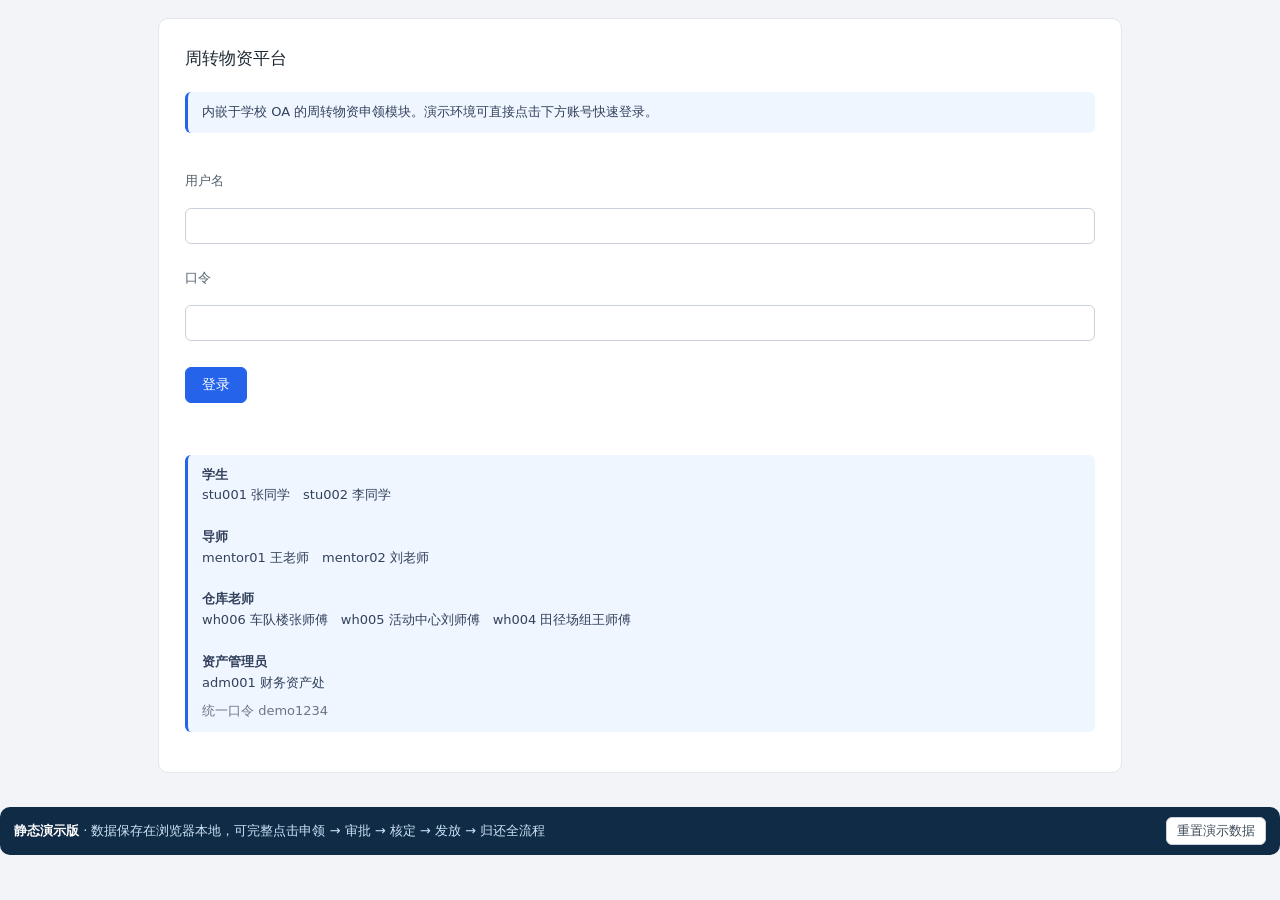
<file: docs/index.html>
<!doctype html>
<html lang="zh-CN">
<head>
<meta charset="utf-8">
<meta name="viewport" content="width=device-width,initial-scale=1">
<title>周转物资平台 · 静态演示版</title>
<style>
*{box-sizing:border-box}
body{margin:0;font-family:system-ui,-apple-system,"Segoe UI","Microsoft YaHei",sans-serif;
  background:#f2f4f7;color:#1f2933;font-size:14px;line-height:1.6}
.wrap{max-width:1000px;margin:0 auto;padding:18px}
.card{background:#fff;border:1px solid #e4e7eb;border-radius:10px;padding:14px 18px;display:flex;
  align-items:center;gap:12px;margin-bottom:16px}
h2{font-size:17px;font-weight:500;margin:20px 0 8px}
h3{font-size:15px;font-weight:500;margin:14px 0 6px}
.muted{color:#6b7684}
.hide{display:none!important}
.tabs{display:flex;gap:6px;margin-bottom:16px;flex-wrap:wrap}
.tabs button{background:#fff;color:#3e4c59;border:1px solid #cbd2d9;border-radius:6px;
  padding:7px 14px;font-size:14px;cursor:pointer}
.tabs button:hover{background:#f5f6f8}
.tabs button.on{background:#2563eb;color:#fff;border-color:#2563eb}
.tabs button.on:hover{background:#1d4ed8}
button{background:#2563eb;color:#fff;border:1px solid #2563eb;border-radius:6px;padding:8px 16px;
  font-size:14px;cursor:pointer}
button:hover{background:#1d4ed8}
button.ghost{background:#fff;color:#3e4c59;border-color:#cbd2d9}
button.ghost:hover{background:#f5f6f8}
button.sm{padding:4px 10px;font-size:13px}
button.ghost.sm{background:#fff;color:#3e4c59;border-color:#cbd2d9}
button.lk{background:none;border:none;color:#185fa5;text-decoration:underline;padding:0;font-size:13px;cursor:pointer}
table{width:100%;border-collapse:collapse;background:#fff;border:1px solid #e4e7eb;
  border-radius:10px;overflow:hidden;margin-bottom:16px}
th,td{padding:9px 12px;text-align:left;border-bottom:1px solid #eef1f4;font-size:13px;vertical-align:top}
th{background:#f7f8fa;font-weight:500;color:#52606d;white-space:nowrap}
tr:last-child td{border-bottom:none}
label{display:block;margin:12px 0 4px;font-size:13px;color:#52606d}
input,select,textarea{width:100%;padding:9px 11px;border:1px solid #cbd2d9;border-radius:6px;
  font-size:14px;font-family:inherit;background:#fff}
input:focus,select:focus{outline:2px solid #bfdbfe;border-color:#2563eb}
.row{display:flex;gap:10px;align-items:center;flex-wrap:wrap}
.grid{display:grid;grid-template-columns:repeat(auto-fill,minmax(230px,1fr));gap:12px}
.mcard{background:#fff;border-radius:10px;padding:16px;border:1px solid #e4e7eb}
.mcard .qty{font-size:26px;font-weight:500;margin-top:6px}
.hint{background:#eff6ff;border-left:3px solid #2563eb;padding:10px 14px;border-radius:6px;
  font-size:13px;color:#33415c;margin-bottom:14px}
.err{color:#a32d2d;font-size:13px;margin-top:8px;white-space:pre-wrap}
.tag{display:inline-block;padding:2px 9px;border-radius:10px;font-size:12px;background:#e6f1fb;color:#185fa5;white-space:nowrap}
.tag.ok{background:#e1f5ee;color:#0f6e56}
.tag.warn{background:#faeeda;color:#854f0b}
.tag.err{background:#fcebeb;color:#a32d2d}
.mb{margin-bottom:16px}
.dback{margin:0 0 14px}
.dhead{background:#fff;border-radius:10px;padding:20px;border:1px solid #e4e7eb;margin-bottom:16px}
.dhead h2{margin:0 0 6px;font-size:18px}
.dgrid{display:grid;grid-template-columns:repeat(auto-fill,minmax(200px,1fr));gap:12px;margin-top:14px}
.dcell{background:#f7f8fa;border:1px solid #e4e7eb;border-radius:8px;padding:10px 12px}
.dcell .k{font-size:12px;color:#6b7684}
.dcell .v{font-size:14px;margin-top:4px;word-break:break-word}
.dsec{background:#fff;border-radius:10px;padding:20px;border:1px solid #e4e7eb;margin-bottom:16px}
.dsec h3{margin:0 0 12px;font-size:15px;font-weight:500}
.qsteps{display:flex;gap:10px;flex-wrap:wrap;margin-top:14px}
.qstep{flex:1;min-width:112px;border:1px solid #e4e7eb;border-radius:8px;padding:10px 12px;background:#fff}
.qstep .k{font-size:12px;color:#6b7684}
.qstep .v{font-size:20px;margin-top:2px}
.qstep.on{border-color:#2563eb;background:#f5f9ff}
.qstep.zero .v{color:#9aa4b0}
.tl{list-style:none;margin:0;padding:0 0 0 22px;position:relative}
.tl:before{content:"";position:absolute;left:6px;top:6px;bottom:6px;width:2px;background:#e4e7eb}
.tl li{position:relative;padding:0 0 18px 0}
.tl li:last-child{padding-bottom:0}
.tl li:before{content:"";position:absolute;left:-20px;top:6px;width:10px;height:10px;
  border-radius:50%;background:#fff;border:2px solid #cbd2d9}
.tl li.cur:before{border-color:#2563eb;background:#2563eb}
.tl .when{font-size:12px;color:#6b7684}
.tl .what{font-size:14px;margin-top:2px}
.tl .who{font-size:12px;color:#6b7684;margin-top:2px}

.demobar{background:#0f2b46;color:#cfe3f7;border-radius:10px;padding:10px 14px;margin-bottom:16px;
  display:flex;gap:12px;align-items:center;justify-content:space-between;flex-wrap:wrap;font-size:13px}
.demobar b{color:#fff}
.demobar .ghost{background:transparent;color:#cfe3f7;border-color:#3d6a94}
.demobar .ghost:hover{background:#1a4468;color:#fff}
</style>
</head>
<body>
<div class="wrap">

<div id="login" class="card" style="flex-direction:column;align-items:stretch;padding:26px">
  <h2 style="margin-top:0">周转物资平台</h2>
  <div class="hint">内嵌于学校 OA 的周转物资申领模块。演示环境可直接点击下方账号快速登录。</div>
  <label>用户名</label><input id="u" autocomplete="username">
  <label>口令</label><input id="p" type="password" autocomplete="current-password">
  <div class="row" style="margin-top:14px"><button onclick="doLogin()">登录</button></div>
  <div id="loginErr" class="err"></div>
  <div class="hint" style="margin-top:20px">
    <b>学生</b><br>
    <a onclick="fill('stu001')" class="lk">stu001 张同学</a>　<a onclick="fill('stu002')" class="lk">stu002 李同学</a><br><br>
    <b>导师</b><br>
    <a onclick="fill('mentor01')" class="lk">mentor01 王老师</a>　<a onclick="fill('mentor02')" class="lk">mentor02 刘老师</a><br><br>
    <b>仓库老师</b><br>
    <a onclick="fill('wh006')" class="lk">wh006 车队楼张师傅</a>　<a onclick="fill('wh005')" class="lk">wh005 活动中心刘师傅</a>　<a onclick="fill('wh004')" class="lk">wh004 田径场组王师傅</a><br><br>
    <b>资产管理员</b><br>
    <a onclick="fill('adm001')" class="lk">adm001 财务资产处</a>
    <div class="muted" style="margin-top:8px">统一口令 demo1234</div>
  </div>
</div>

<div id="app" class="hide">
  <div class="card">
    <div style="flex:1"><b>周转物资平台</b><span id="who" class="muted"></span></div>
    <span id="mode" class="tag"></span>
    <button class="ghost sm" onclick="logout()">退出</button>
  </div>
  <div id="view"></div>
</div>

</div>
<div id="demoBar" class="demobar">  <span><b>静态演示版</b> · 数据保存在浏览器本地，可完整点击申领 → 审批 → 核定 → 发放 → 归还全流程</span>  <button class="ghost sm" onclick="DEMO.reset()">重置演示数据</button></div>
<template id="demoBarTpl">
<div id="demoBar" class="demobar">
  <span><b>静态演示版</b> · 数据保存在浏览器本地，可完整点击申领 → 审批 → 核定 → 发放 → 归还全流程</span>
  <button class="ghost sm" onclick="DEMO.reset()">重置演示数据</button>
</div>
</template>
<script>/* ============================================================
 * 周转物资平台 · 静态演示适配层
 * ------------------------------------------------------------
 * GitHub Pages 只能托管静态文件，无法运行 Node 后端。
 * 本文件在页面脚本执行前接管 window.fetch，把所有 /api/* 请求
 * 改由浏览器内的内存数据库应答，从而让同一套前端代码在纯静态
 * 环境下依然可以完整跑通业务流程。
 *
 * 实现范围与 server/service.js + server/inventory.js 保持一致：
 *   两级审批 / 部分通过改单 / 核定即预占 / 实发实还库存增减
 *   / 缺失不回增 / 负责人路由与越权拦截 / 归还两步流程
 *
 * 数据种子来自真实台账（scripts/seed.json），状态持久化在
 * localStorage，可在页面右上角一键重置。
 * ============================================================ */
(function () {
  'use strict';

  var STORE_KEY = 'zz_demo_state_v1';
  var TOKEN_KEY = 'zz_token';

  /* ---------- 内置种子（与 scripts/seed.json 保持同步） ---------- */
  var SEED = {
 "_说明": "公网演示数据，全部为脱敏后的虚构内容，与真实校内台账无关。真实台账仅存在于本地 data/platform.db，不进版本库。",
 "_脱敏说明": "负责人姓名、电话、存放地点均已替换为虚构值；物资名称与规格保留真实分类以保证演示真实感。",
 "users": [
  {
   "id": 1,
   "username": "stu001",
   "name": "张同学",
   "role": "student",
   "dept": "计算机学院"
  },
  {
   "id": 2,
   "username": "stu002",
   "name": "李同学",
   "role": "student",
   "dept": "材料学院"
  },
  {
   "id": 3,
   "username": "mentor01",
   "name": "王老师",
   "role": "mentor",
   "dept": "计算机学院"
  },
  {
   "id": 4,
   "username": "mentor02",
   "name": "刘老师",
   "role": "mentor",
   "dept": "材料学院"
  },
  {
   "id": 5,
   "username": "adm001",
   "name": "资产管理员",
   "role": "asset_admin",
   "dept": "财务资产处"
  },
  {
   "id": 7,
   "username": "wh001",
   "name": "赵老师",
   "role": "warehouse",
   "dept": "资产处"
  },
  {
   "id": 8,
   "username": "wh002",
   "name": "周老师",
   "role": "warehouse",
   "dept": "资产处"
  },
  {
   "id": 9,
   "username": "wh003",
   "name": "孙老师",
   "role": "warehouse",
   "dept": "资产处"
  },
  {
   "id": 9,
   "username": "wh004",
   "name": "田径场组王师傅",
   "role": "warehouse",
   "dept": "体育部",
   "phone": "13900000010"
  },
  {
   "id": 10,
   "username": "wh005",
   "name": "活动中心刘师傅",
   "role": "warehouse",
   "dept": "团委",
   "phone": "13900000011"
  },
  {
   "id": 11,
   "username": "wh006",
   "name": "车队楼张师傅",
   "role": "warehouse",
   "dept": "后勤集团",
   "phone": "13900000012"
  }
 ],
 "materials": [
  {
   "id": 79,
   "name": "被罩",
   "size": "2m*1.5m",
   "category": "床上用品",
   "location": "车队三楼",
   "unit": "件",
   "total_qty": 760,
   "qty_note": "",
   "owner_id": 11,
   "available": 746,
   "reserved": 0,
   "owner_name": "车队楼张师傅",
   "owner_phone": "13900000012"
  },
  {
   "id": 80,
   "name": "床单",
   "size": "1.9m*1.15m",
   "category": "床上用品",
   "location": "活动中心三楼，北八一楼",
   "unit": "件",
   "total_qty": 760,
   "qty_note": "",
   "owner_id": 11,
   "available": 760,
   "reserved": 0,
   "owner_name": "车队楼张师傅",
   "owner_phone": "13900000012"
  },
  {
   "id": 81,
   "name": "枕皮",
   "size": "0.7m*0.45m",
   "category": "床上用品",
   "location": "活动中心三楼",
   "unit": "件",
   "total_qty": 760,
   "qty_note": "",
   "owner_id": 11,
   "available": 760,
   "reserved": 0,
   "owner_name": "车队楼张师傅",
   "owner_phone": "13900000012"
  },
  {
   "id": 82,
   "name": "被子",
   "size": "2m*1.5m",
   "category": "床上用品",
   "location": "田径场西仓库",
   "unit": "件",
   "total_qty": 700,
   "qty_note": "",
   "owner_id": 11,
   "available": 700,
   "reserved": 0,
   "owner_name": "车队楼张师傅",
   "owner_phone": "13900000012"
  },
  {
   "id": 83,
   "name": "褥子",
   "size": "1.95m*0.9m",
   "category": "床上用品",
   "location": "田径场入口北侧",
   "unit": "件",
   "total_qty": 810,
   "qty_note": "",
   "owner_id": 11,
   "available": 810,
   "reserved": 0,
   "owner_name": "车队楼张师傅",
   "owner_phone": "13900000012"
  },
  {
   "id": 84,
   "name": "枕芯",
   "size": "0.7m*0.40m",
   "category": "床上用品",
   "location": "北八一楼",
   "unit": "件",
   "total_qty": 610,
   "qty_note": "",
   "owner_id": 11,
   "available": 610,
   "reserved": 0,
   "owner_name": "车队楼张师傅",
   "owner_phone": "13900000012"
  },
  {
   "id": 85,
   "name": "夏凉被",
   "size": "2.1m*1.5m",
   "category": "床上用品",
   "location": "田径场看台北侧",
   "unit": "件",
   "total_qty": 660,
   "qty_note": "",
   "owner_id": 11,
   "available": 660,
   "reserved": 0,
   "owner_name": "车队楼张师傅",
   "owner_phone": "13900000012"
  },
  {
   "id": 86,
   "name": "红木桌",
   "size": "120*40",
   "category": "桌椅",
   "location": "车队三楼",
   "unit": "张",
   "total_qty": 125,
   "qty_note": "",
   "owner_id": 9,
   "available": 125,
   "reserved": 0,
   "owner_name": "田径场组王师傅",
   "owner_phone": "13900000010"
  },
  {
   "id": 87,
   "name": "长条桌",
   "size": "160*40",
   "category": "桌椅",
   "location": "活动中心三楼，北八一楼",
   "unit": "张",
   "total_qty": 50,
   "qty_note": "",
   "owner_id": 10,
   "available": 50,
   "reserved": 0,
   "owner_name": "活动中心刘师傅",
   "owner_phone": "13900000011"
  },
  {
   "id": 88,
   "name": "长条桌",
   "size": "120*50",
   "category": "桌椅",
   "location": "活动中心三楼",
   "unit": "张",
   "total_qty": 261,
   "qty_note": "",
   "owner_id": 9,
   "available": 261,
   "reserved": 0,
   "owner_name": "田径场组王师傅",
   "owner_phone": "13900000010"
  },
  {
   "id": 89,
   "name": "长条桌",
   "size": "120*40",
   "category": "桌椅",
   "location": "田径场西仓库",
   "unit": "张",
   "total_qty": 185,
   "qty_note": "",
   "owner_id": 10,
   "available": 185,
   "reserved": 0,
   "owner_name": "活动中心刘师傅",
   "owner_phone": "13900000011"
  },
  {
   "id": 90,
   "name": "塑料凳",
   "size": "",
   "category": "桌椅",
   "location": "田径场入口北侧",
   "unit": "个",
   "total_qty": 1100,
   "qty_note": "",
   "owner_id": 10,
   "available": 1098,
   "reserved": 0,
   "owner_name": "活动中心刘师傅",
   "owner_phone": "13900000011"
  },
  {
   "id": 91,
   "name": "黑皮椅",
   "size": "",
   "category": "桌椅",
   "location": "北八一楼",
   "unit": "个",
   "total_qty": 250,
   "qty_note": "",
   "owner_id": 10,
   "available": 250,
   "reserved": 0,
   "owner_name": "活动中心刘师傅",
   "owner_phone": "13900000011"
  },
  {
   "id": 92,
   "name": "平板车",
   "size": "",
   "category": "搬运工具",
   "location": "田径场看台北侧",
   "unit": "个",
   "total_qty": 20,
   "qty_note": "",
   "owner_id": 9,
   "available": 20,
   "reserved": 0,
   "owner_name": "田径场组王师傅",
   "owner_phone": "13900000010"
  },
  {
   "id": 93,
   "name": "隔离带",
   "size": "",
   "category": "场地器材",
   "location": "车队三楼",
   "unit": "个",
   "total_qty": 180,
   "qty_note": "",
   "owner_id": 9,
   "available": 180,
   "reserved": 0,
   "owner_name": "田径场组王师傅",
   "owner_phone": "13900000010"
  },
  {
   "id": 94,
   "name": "电油汀",
   "size": "",
   "category": "电器",
   "location": "活动中心三楼，北八一楼",
   "unit": "个",
   "total_qty": 45,
   "qty_note": "",
   "owner_id": 9,
   "available": 45,
   "reserved": 0,
   "owner_name": "田径场组王师傅",
   "owner_phone": "13900000010"
  },
  {
   "id": 95,
   "name": "电风扇",
   "size": "",
   "category": "电器",
   "location": "活动中心三楼",
   "unit": "个",
   "total_qty": 4,
   "qty_note": "",
   "owner_id": 9,
   "available": 4,
   "reserved": 0,
   "owner_name": "田径场组王师傅",
   "owner_phone": "13900000010"
  },
  {
   "id": 96,
   "name": "马扎",
   "size": "",
   "category": "座椅",
   "location": "田径场西仓库",
   "unit": "个",
   "total_qty": 990,
   "qty_note": "约990+",
   "owner_id": 9,
   "available": 990,
   "reserved": 5,
   "owner_name": "田径场组王师傅",
   "owner_phone": "13900000010"
  }
 ]
};

  /* ---------- 状态文案 ---------- */
  var STATUS_TEXT = {
    pending_mentor: '待导师审批', pending_warehouse: '待仓库核库存', to_issue: '待发放',
    in_use: '借用中', return_submitted: '待老师清点', returned: '已归还',
    partial_closed: '部分通过已终止', rejected: '已驳回',
    mismatch: '账实不符待处理', closed: '已核销'
  };
  var ROLE_TEXT = {
    student: '学生', mentor: '导师', warehouse: '仓库老师', asset_admin: '资产管理员'
  };

  /* ---------- 工具 ---------- */
  function now() {
    var d = new Date();
    var p = function (n) { return String(n).padStart(2, '0'); };
    return d.getFullYear() + '-' + p(d.getMonth() + 1) + '-' + p(d.getDate()) +
      'T' + p(d.getHours()) + ':' + p(d.getMinutes()) + ':' + p(d.getSeconds());
  }
  function clone(o) { return JSON.parse(JSON.stringify(o)); }
  function fail(msg, code) { var e = new Error(msg); e.status = code || 400; throw e; }

  /* ---------- 初始化状态 ---------- */
  function freshState() {
    var s = { seq: 0, materials: [], requests: [], logs: [], stock: [], ownerSeq: 0 };
    // 物资：复制种子并展开库存字段
    s.materials = SEED.materials.map(function (m) {
      return {
        id: m.id, name: m.name, size: m.size || '', category: m.category || '',
        location: m.location || '', unit: m.unit || '件',
        total_qty: m.total_qty, qty_note: m.qty_note || '',
        owner_id: m.owner_id || null, available: m.available || 0, reserved: 0
      };
    });
    return s;
  }

  function load() {
    try {
      var raw = localStorage.getItem(STORE_KEY);
      if (raw) {
        var s = JSON.parse(raw);
        if (s && s.materials && s.materials.length) return s;
      }
    } catch (e) { /* 忽略损坏数据，回落到初始状态 */ }
    var s = freshState();
    save(s);
    return s;
  }
  function save(s) {
    try { localStorage.setItem(STORE_KEY, JSON.stringify(s)); } catch (e) { /* 隐私模式下忽略 */ }
  }

  var S = load();

  /* ---------- 演示用账号（口令统一 demo1234） ---------- */
  var USERS = SEED.users.map(function (u) { return clone(u); });

  function findUser(username) {
    for (var i = 0; i < USERS.length; i++) {
      if (USERS[i].username === username) return USERS[i];
    }
    return null;
  }
  function userById(id) {
    for (var i = 0; i < USERS.length; i++) if (USERS[i].id === id) return USERS[i];
    return null;
  }
  function ownerName(m) {
    var u = m.owner_id ? userById(m.owner_id) : null;
    return u ? u.name : null;
  }
  function ownerPhone(m) {
    var u = m.owner_id ? userById(m.owner_id) : null;
    return u ? (u.phone || '') : null;
  }
  function matById(id) {
    for (var i = 0; i < S.materials.length; i++) if (S.materials[i].id === id) return S.materials[i];
    return null;
  }
  function reqById(id) {
    for (var i = 0; i < S.requests.length; i++) if (S.requests[i].id === id) return S.requests[i];
    return null;
  }

  /* ---------- 库存：唯一写入口，等价 server/inventory.js ---------- */
  function logStock(m, biz, change, remark, reqId) {
    S.stock.push({
      material_id: m.id, biz_type: biz, change_qty: change,
      before_qty: m.available, after_qty: m.available, remark: remark,
      request_id: reqId || null, created_at: now()
    });
    // 修正 after_qty（上面的写法保证 before 正确）
    S.stock[S.stock.length - 1].after_qty = m.available;
  }

  function stockMove(m, change, biz, remark, reqId) {
    var before = m.available;
    m.available = before + change;
    S.stock.push({
      material_id: m.id, biz_type: biz, change_qty: change,
      before_qty: before, after_qty: m.available,
      remark: remark, request_id: reqId || null, created_at: now()
    });
  }

  // 核定预占：可发放量 = available - reserved，条件不足直接失败（防超卖）
  function reserve(m, qty) {
    if (m.available - m.reserved < qty) fail('可发放库存不足：当前可发放 ' + (m.available - m.reserved) + ' ' + m.unit + '，需要 ' + qty);
    m.reserved += qty;
    S.stock.push({
      material_id: m.id, biz_type: 'reserve', change_qty: 0,
      before_qty: m.available, after_qty: m.available,
      remark: '核定预占 ' + qty + '（预留 →' + m.reserved + '）',
      request_id: null, created_at: now()
    });
  }
  function release(m, qty, why) {
    m.reserved = Math.max(0, m.reserved - qty);
    S.stock.push({
      material_id: m.id, biz_type: 'release', change_qty: 0,
      before_qty: m.available, after_qty: m.available,
      remark: (why || '释放预占 ') + qty + '（预留 →' + m.reserved + '）',
      request_id: null, created_at: now()
    });
  }

  /* ---------- 流转记录 ---------- */
  function log(r, action, operator, from, to, note) {
    S.logs.push({
      request_id: r.id, action: action, operator: operator ? operator.name : '系统',
      operator_name: operator ? operator.name : '系统',
      from_status: from || null, to_status: to || null,
      note: note || '', created_at: now()
    });
  }

  /* ---------- 单号 ---------- */
  function nextCode() {
    S.seq += 1;
    var d = new Date();
    var p = function (n) { return String(n).padStart(2, '0'); };
    return 'ZX' + d.getFullYear() + p(d.getMonth() + 1) + p(d.getDate()) + '-' + String(S.seq).padStart(3, '0');
  }

  /* ---------- 组装视图对象 ---------- */
  function matView(m) {
    return {
      id: m.id, name: m.name, size: m.size, category: m.category,
      location: m.location, unit: m.unit, total_qty: m.total_qty, qty_note: m.qty_note,
      owner_id: m.owner_id, owner_name: ownerName(m), owner_phone: ownerPhone(m),
      available: m.available, reserved: m.reserved
    };
  }
  function reqView(r) {
    var m = matById(r.material_id);
    var photos = null;
    try { photos = r.return_photos ? JSON.parse(r.return_photos) : []; } catch (e) { photos = []; }
    return {
      id: r.id, code: r.code, material_id: r.material_id,
      material_name: m ? m.name : '-', size: m ? m.size : '',
      material_category: m ? m.category : '', location: m ? m.location : '',
      unit: m ? m.unit : '件',
      applicant_name: r.applicant_name, applicant_no: r.applicant_no,
      borrower: r.borrower, phone: r.phone,
      owner_id: m ? m.owner_id : null, owner_name: m ? ownerName(m) : null,
      owner_phone: m ? ownerPhone(m) : null,
      apply_qty: r.apply_qty, approved_qty: r.approved_qty, issued_qty: r.issued_qty,
      returned_qty: r.returned_qty, missing_qty: r.missing_qty,
      return_declared_qty: r.return_declared_qty, return_photos: r.return_photos,
      return_photo_list: photos,
      purpose: r.purpose, use_start: r.use_start, use_end: r.use_end,
      deposit_note: r.deposit_note, status: r.status,
      status_text: STATUS_TEXT[r.status] || r.status,
      created_at: r.created_at
    };
  }

  /* ---------- 可见性 ---------- */
  function visibleReqs(user) {
    if (user.role === 'student') {
      return S.requests.filter(function (r) { return r.applicant_id === user.id; });
    }
    if (user.role === 'mentor') return S.requests.slice();
    if (user.role === 'warehouse') {
      var mine = S.materials.filter(function (m) { return m.owner_id === user.id; }).map(function (m) { return m.id; });
      return S.requests.filter(function (r) { return mine.indexOf(r.material_id) >= 0; });
    }
    return S.requests.slice(); // asset_admin 全局
  }

  // 仓库老师的待办：待核定 / 待发放 / 待清点
  function pendingFor(user) {
    if (user.role !== 'warehouse') return [];
    var mine = S.materials.filter(function (m) { return m.owner_id === user.id; }).map(function (m) { return m.id; });
    return S.requests.filter(function (r) {
      if (mine.indexOf(r.material_id) < 0) return false;
      return ['pending_warehouse', 'to_issue', 'return_submitted'].indexOf(r.status) >= 0;
    });
  }

  /* ---------- 路由处理 ---------- */
  var routes = {};

  routes['POST /api/login'] = function (path, body) {
    var u = findUser(String(body.username || '').trim());
    if (!u) fail('用户不存在：' + body.username, 401);
    if (String(body.password) !== 'demo1234') fail('口令错误（演示口令 demo1234）', 401);
    return { token: 'demo-' + u.username, user: clone(u) };
  };

  routes['GET /api/me'] = function (path, user) {
    if (!user) fail('未登录', 401);
    return {
      user: clone(user), roles: ROLE_TEXT,
      authMode: 'LocalAuth（演示）', approvalMode: 'LocalApproval（演示）'
    };
  };

  routes['GET /api/materials'] = function (path, user) {
    if (!user) fail('未登录', 401);
    if (user.role === 'warehouse') {
      return S.materials.filter(function (m) { return m.owner_id === user.id; }).map(matView);
    }
    if (user.role === 'asset_admin') return S.materials.map(matView);
    return S.materials.map(matView);
  };

  routes['POST /api/materials'] = function (path, body, user) {
    if (!user) fail('未登录', 401);
    if (user.role !== 'asset_admin') fail('仅资产管理员可调整物资负责人');
    var m = matById(Number(body.id));
    if (!m) fail('物资不存在');
    m.owner_id = Number(body.owner_id);
    save(S);
    return matView(m);
  };

  routes['GET /api/warehouse/staff'] = function (path, user) {
    if (!user) fail('未登录', 401);
    if (user.role !== 'asset_admin') fail('仅资产管理员可查看仓库老师名单');
    return USERS.filter(function (u) { return u.role === 'warehouse'; }).map(function (u) {
      return { id: u.id, name: u.name, username: u.username };
    });
  };

  routes['GET /api/requests'] = function (path, user) {
    if (!user) fail('未登录', 401);
    return visibleReqs(user).map(reqView);
  };

  routes['POST /api/requests'] = function (path, body, user) {
    if (!user) fail('未登录', 401);
    if (user.role !== 'student') fail('仅学生可提交申领');
    var m = matById(Number(body.material_id));
    if (!m) fail('物资不存在');
    var qty = Number(body.apply_qty);
    if (!Number.isInteger(qty) || qty < 1) fail('申请数量必须是 1 以上的整数');
    if (qty > m.available - m.reserved) {
      fail('可申领数量不足：当前可申请 ' + (m.available - m.reserved) + ' ' + m.unit);
    }
    var r = {
      id: S.requests.length + 1, code: nextCode(),
      material_id: m.id, applicant_id: user.id,
      applicant_name: user.name, applicant_no: user.student_no || '',
      borrower: body.borrower || user.name, phone: body.phone || user.phone || '',
      apply_qty: qty, approved_qty: null, issued_qty: null,
      returned_qty: null, missing_qty: 0,
      return_declared_qty: null, return_photos: null, return_submitted_at: null,
      purpose: body.purpose || '', use_start: body.use_start || '', use_end: body.use_end || '',
      deposit_note: body.deposit_note || '学生证抵押',
      status: 'pending_mentor', parent_id: null, created_at: now()
    };
    S.requests.push(r);
    log(r, '提交申领', user, null, 'pending_mentor', '申请 ' + qty + ' ' + m.unit);
    save(S);
    return reqView(r);
  };

  // 学生提交归还申请：不动库存
  routes['POST /api/requests/return-submit'] = function (path, body, user) {
    if (!user) fail('未登录', 401);
    var r = reqById(Number(body.id));
    if (!r) fail('单据不存在');
    if (r.applicant_id !== user.id) fail('只能为自己借用的物资提交归还');
    if (r.status !== 'in_use') fail('当前状态不可提交归还');
    var qty = Number(body.declared_qty);
    if (!Number.isInteger(qty) || qty < 0 || qty > r.issued_qty) {
      fail('申报数量必须是 0 ~ ' + r.issued_qty + ' 之间的整数');
    }
    var photos = body.photos || [];
    if (!Array.isArray(photos) || !photos.length) fail('请至少上传一张归还照片作为凭证');
    r.return_declared_qty = qty;
    r.return_photos = JSON.stringify(photos);
    r.return_submitted_at = now();
    r.status = 'return_submitted';
    log(r, '学生提交归还申请', user, 'in_use', 'return_submitted',
      '申报归还 ' + qty + '，已上传凭证 ' + photos.length + ' 张；等待负责老师清点');
    save(S);
    return reqView(r);
  };

  // 导师审批
  routes['POST /api/requests/mentor'] = function (path, body, user) {
    if (!user) fail('未登录', 401);
    if (user.role !== 'mentor') fail('仅导师可审批');
    var r = reqById(Number(body.id));
    if (!r) fail('单据不存在');
    if (r.status !== 'pending_mentor') fail('当前状态不可审批');
    if (body.pass) {
      r.status = 'pending_warehouse';
      log(r, '导师通过', user, 'pending_mentor', 'pending_warehouse', body.note || '');
    } else {
      r.status = 'rejected';
      log(r, '导师驳回', user, 'pending_mentor', 'rejected', body.note || '未说明原因');
    }
    save(S);
    return reqView(r);
  };

  // 负责老师核定：核定即预占；小于申请数则生成改单
  routes['POST /api/requests/check'] = function (path, body, user) {
    if (!user) fail('未登录', 401);
    if (user.role !== 'warehouse') fail('仅仓库老师可核定');
    var r = reqById(Number(body.id));
    if (!r) fail('单据不存在');
    var m = matById(r.material_id);
    if (m.owner_id !== user.id) {
      fail('该物资由「' + (ownerName(m) || '未绑定') + '」负责，无权操作此单');
    }
    if (r.status !== 'pending_warehouse') fail('当前状态不可核定');
    var qty = Number(body.approved_qty);
    if (!Number.isInteger(qty) || qty < 0) fail('核定数量必须是非负整数');

    if (qty === r.apply_qty) {
      reserve(m, qty);
      r.approved_qty = qty;
      r.status = 'to_issue';
      log(r, '仓库核定', user, 'pending_warehouse', 'to_issue', '完全通过，核定 ' + qty + ' ' + m.unit + '，库存已预占');
      save(S);
      return reqView(r);
    }

    // 部分通过：原单终止，预占额度转交改单
    var created = {
      id: S.requests.length + 1, code: nextCode(),
      material_id: m.id, applicant_id: r.applicant_id,
      applicant_name: r.applicant_name, applicant_no: r.applicant_no,
      borrower: r.borrower, phone: r.phone,
      apply_qty: qty, approved_qty: null, issued_qty: null,
      returned_qty: null, missing_qty: 0,
      return_declared_qty: null, return_photos: null, return_submitted_at: null,
      purpose: r.purpose, use_start: r.use_start, use_end: r.use_end,
      deposit_note: r.deposit_note,
      status: 'pending_mentor', parent_id: r.id, created_at: now()
    };
    reserve(m, qty);
    r.approved_qty = qty;
    r.status = 'partial_closed';
    log(r, '仓库核定（部分通过）', user, 'pending_warehouse', 'partial_closed',
      '核定 ' + qty + ' / 申请 ' + r.apply_qty + ' ' + m.unit + '，已生成改单 ' + created.code);
    S.requests.push(created);
    log(created, '部分通过改单生成', user, null, 'pending_mentor',
      '由 ' + r.code + ' 部分通过转入，核定上限 ' + qty + ' ' + m.unit);
    save(S);
    return { request: reqView(r), created: reqView(created) };
  };

  // 发放：按实发扣库存，多余预占释放
  routes['POST /api/requests/issue'] = function (path, body, user) {
    if (!user) fail('未登录', 401);
    if (user.role !== 'warehouse') fail('仅仓库老师可发放');
    var r = reqById(Number(body.id));
    if (!r) fail('单据不存在');
    var m = matById(r.material_id);
    if (m.owner_id !== user.id) {
      fail('该物资由「' + (ownerName(m) || '未绑定') + '」负责，无权操作此单');
    }
    if (r.status !== 'to_issue') fail('当前状态不可发放');
    var qty = Number(body.issued_qty);
    if (!Number.isInteger(qty) || qty < 1) fail('实发数量必须大于 0');
    if (qty > r.approved_qty) fail('实发数量不能超过核定数量 ' + r.approved_qty);
    if (qty > m.available - (m.reserved - r.approved_qty)) fail('库存不足，无法发放');
    release(m, r.approved_qty, '部分通过改单，预占额度转交改单');
    stockMove(m, -qty, 'issue', '发放给' + r.applicant_name + ' ' + qty + m.unit, r.id);
    r.issued_qty = qty;
    r.deposit_note = body.deposit_note || r.deposit_note;
    r.status = 'in_use';
    log(r, '发放', user, 'to_issue', 'in_use', '实发 ' + qty + ' ' + m.unit + '，库存按实发扣减');
    save(S);
    return reqView(r);
  };

  // 老师清点登记：以实还为准回增库存，差额标记缺失不回增
  routes['POST /api/requests/return'] = function (path, body, user) {
    if (!user) fail('未登录', 401);
    if (user.role !== 'warehouse') fail('仅仓库老师可登记归还');
    var r = reqById(Number(body.id));
    if (!r) fail('单据不存在');
    var m = matById(r.material_id);
    if (m.owner_id !== user.id) {
      fail('该物资由「' + (ownerName(m) || '未绑定') + '」负责，无权操作此单');
    }
    if (['in_use', 'return_submitted'].indexOf(r.status) < 0) fail('当前状态不可归还');
    var photos = [];
    if (r.return_photos) { try { photos = JSON.parse(r.return_photos); } catch (e) { photos = []; } }
    if (body.photos && body.photos.length) photos = body.photos;
    if (!photos.length) fail('请上传至少一张归还照片作为凭证');

    var qty = Number(body.returned_qty);
    if (!Number.isInteger(qty) || qty < 0 || qty > r.issued_qty) {
      fail('实还数量必须是 0 ~ ' + r.issued_qty + ' 之间的整数');
    }
    stockMove(m, qty, 'return', '归还 ' + qty + m.unit, r.id);
    r.returned_qty = qty;
    r.missing_qty = r.issued_qty - qty;
    r.return_photos = JSON.stringify(photos);
    if (r.return_declared_qty != null && r.return_declared_qty !== qty) {
      r.status = 'mismatch';
      log(r, '老师清点（账实不符）', user, r.status === 'mismatch' ? 'return_submitted' : 'in_use', 'mismatch',
        '学生申报 ' + r.return_declared_qty + '，实际清点 ' + qty + '，缺失 ' + r.missing_qty + ' ' + m.unit + ' 转入学校物资丢失流程');
    } else {
      r.status = 'returned';
      log(r, '老师清点', user, 'return_submitted', 'returned', '归还 ' + qty + ' ' + m.unit + '，账实相符');
    }
    save(S);
    return reqView(r);
  };

  // 资产管理员核销
  routes['POST /api/requests/close'] = function (path, body, user) {
    if (!user) fail('未登录', 401);
    if (user.role !== 'asset_admin') fail('仅资产管理员可核销');
    var r = reqById(Number(body.id));
    if (!r) fail('单据不存在');
    if (r.status !== 'mismatch') fail('当前状态不可核销');
    r.status = 'closed';
    log(r, '资产管理员核销', user, 'mismatch', 'closed', body.note || '');
    save(S);
    return reqView(r);
  };

  // 详情：附流转记录与库存流水
  routes['GET /api/requests/detail'] = function (path, user, query) {
    if (!user) fail('未登录', 401);
    var r = reqById(Number(query.id));
    if (!r) fail('单据不存在');
    if (user.role === 'student' && r.applicant_id !== user.id) fail('无权查看此单据');
    if (user.role === 'warehouse') {
      var m = matById(r.material_id);
      if (m.owner_id !== user.id) fail('该单据不属于您负责的物资');
    }
    var d = reqView(r);
    d.logs = S.logs.filter(function (l) { return l.request_id === r.id; });
    d.stock_logs = S.stock.filter(function (l) { return l.request_id === r.id; });
    return d;
  };

  /* ---------- fetch 拦截 ---------- */
  var realFetch = window.fetch.bind(window);

  window.fetch = function (input, init) {
    var url = typeof input === 'string' ? input : input.url;
    var path = url.replace(/^https?:\/\/[^/]+/, '').split('?')[0];
    if (path.indexOf('/api/') !== 0) return realFetch(input, init);

    var opt = init || {};
    var method = (opt.method || 'GET').toUpperCase();
    var body = {};
    if (opt.body) { try { body = JSON.parse(opt.body); } catch (e) { body = {}; } }

    var token = null;
    if (opt.headers && opt.headers.Authorization) {
      token = String(opt.headers.Authorization).replace(/^Bearer\s+/i, '');
    }
    var user = null;
    if (token && token.indexOf('demo-') === 0) user = findUser(token.slice(5));
    if (!user && method === 'POST' && path === '/api/login') user = null;

    return new Promise(function (resolve) {
      setTimeout(function () {
        var key = method + ' ' + path;
        var handler = routes[key];
        try {
          if (path.indexOf('/api/requests/') === 0 && method === 'GET') {
            // /api/requests/{id} → 复用详情处理器
            var id = decodeURIComponent(path.slice('/api/requests/'.length));
            var d = routes['GET /api/requests/detail'](path, user, { id: id });
            return resolve({ ok: true, status: 200, json: function () { return Promise.resolve(d); } });
          }
          if (path === '/api/logout') {
            return resolve({ ok: true, status: 200, json: function () { return Promise.resolve({ ok: true }); } });
          }
          if (!handler) {
            return resolve({
              ok: false, status: 404,
              json: function () { return Promise.resolve({ error: '静态演示版未实现该接口：' + key }); }
            });
          }
          // POST 处理器签名为 (path, body, user)，GET 处理器签名为 (path, user, query)
          var data = (method === 'GET') ? handler(path, user, {}) : handler(path, body, user);
          resolve({ ok: true, status: 200, json: function () { return Promise.resolve(data); } });
        } catch (e) {
          resolve({
            ok: false, status: e.status || 400,
            json: function () { return Promise.resolve({ error: e.message }); }
          });
        }
      }, 60); // 轻微延迟，保留真实网络请求的手感
    });
  };

  /* ---------- 供页面调用的演示辅助 ---------- */
  window.DEMO = {
    reset: function () {
      localStorage.removeItem(STORE_KEY);
      localStorage.removeItem(TOKEN_KEY);
      location.reload();
    },
    snapshot: function () { return S; }
  };
})();</script>
<script>
/* 静态演示版：插入提示条 */
(function () {
  function mount() {
    if (document.getElementById('demoBar')) return;
    var w = document.querySelector('.wrap');
    if (!w) return;
    w.insertAdjacentHTML('afterbegin', document.getElementById('demoBarTpl').innerHTML);
  }
  if (document.readyState === 'loading') document.addEventListener('DOMContentLoaded', mount);
  else mount();
})();
</script>
<script>

const $ = (id) => document.getElementById(id);
const esc = (s) => String(s == null ? '' : s).replace(/[&<>"]/g, c => ({ '&':'&amp;','<':'&lt;','>':'&gt;','"':'&quot;' }[c]));
let TOKEN = localStorage.getItem('zz_token') || '';
let ME = null;
const login = $('login'), app = $('app'), view = $('view'), who = $('who'), mode = $('mode'), loginErr = $('loginErr');
const u = $('u'), p = $('p');

async function api(path, opt) {
  const r = await fetch(path, Object.assign({
    headers: { 'Content-Type': 'application/json', Authorization: 'Bearer ' + TOKEN },
  }, opt || {}));
  const d = await r.json().catch(() => ({}));
  if (!r.ok) { if (r.status === 401) { localStorage.removeItem('zz_token'); location.reload(); } throw new Error(d.error || ('HTTP ' + r.status)); }
  return d;
}
function fill(username) { u.value = username; p.value = 'demo1234'; loginErr.textContent = ''; }
async function doLogin() {
  try {
    const d = await api('/api/login', { method: 'POST', body: JSON.stringify({ username: u.value.trim(), password: p.value }) });
    TOKEN = d.token; localStorage.setItem('zz_token', TOKEN); await boot();
  } catch (e) { loginErr.textContent = e.message; }
}
async function logout() {
  await api('/api/logout', { method: 'POST' }).catch(() => {});
  localStorage.removeItem('zz_token'); location.reload();
}
async function boot() {
  if (!TOKEN) return;
  try {
    const d = await api('/api/me');
    ME = d.user;
    login.classList.add('hide'); app.classList.remove('hide');
    who.textContent = ' · ' + ME.name + ' · ' + d.roles[ME.role];
    mode.textContent = '认证:' + d.authMode + ' 审批:' + d.approvalMode;
    render();
  } catch (e) { localStorage.removeItem('zz_token'); }
}

const STATUS_TEXT = {
  pending_mentor: '待导师审批', pending_warehouse: '待仓库核库存', to_issue: '待发放',
  in_use: '借用中', return_submitted: '待老师清点', returned: '已归还',
  partial_closed: '部分通过已终止', rejected: '已驳回', mismatch: '账实不符待处理', closed: '已核销',
};
function tag(t) {
  if (/驳回|终止/.test(t)) return '<span class="tag err">' + esc(t) + '</span>';
  if (/不符/.test(t)) return '<span class="tag warn">' + esc(t) + '</span>';
  if (/已归还|已核销/.test(t)) return '<span class="tag ok">' + esc(t) + '</span>';
  if (/待老师清点/.test(t)) return '<span class="tag warn">' + esc(t) + '</span>';
  return '<span class="tag">' + esc(t) + '</span>';
}
const bizText = (t) => ({ reserve:'核定预占', release:'释放预占', issue:'发放', return:'归还', adjust:'调整' })[t] || t;

let ALL_MATS = [];
let ALL_REQS = [];
let STU_TAB = 'list';
let ADM_TAB = 'mismatch';
let PENDING_MAT = null;

async function render() {
  const r = ME.role;
  const [reqs, mats] = await Promise.all([
    api('/api/requests'),
    (r === 'student' || r === 'warehouse') ? api('/api/materials') : Promise.resolve([]),
  ]);
  try {
    if (r === 'student') {
      view.innerHTML = studentView(reqs, mats);
      if (PENDING_MAT && $('aMat')) { $('aMat').value = String(PENDING_MAT); onMatChange(); PENDING_MAT = null; }
    } else if (r === 'mentor') view.innerHTML = mentorView(reqs);
    else if (r === 'warehouse') view.innerHTML = warehouseView(reqs, mats);
    else view.innerHTML = await adminView(reqs);
  } catch (e) {
    view.innerHTML = '<div class="err" style="padding:20px">加载失败：' + esc(e.message) + '</div>';
  }
}

/* ================= 学生端 ================= */
function studentView(reqs, mats) {
  ALL_MATS = mats || []; ALL_REQS = reqs || [];
  const tabs = '<div class="tabs">' +
    '<button class="' + (STU_TAB === 'list' ? 'on' : '') + '" onclick="setStuTab(\'list\')">可申领物资</button>' +
    '<button class="' + (STU_TAB === 'apply' ? 'on' : '') + '" onclick="setStuTab(\'apply\')">新建申领</button>' +
    '<button class="' + (STU_TAB === 'mine' ? 'on' : '') + '" onclick="setStuTab(\'mine\')">我的申领</button>' +
    '<button class="' + (STU_TAB === 'return' ? 'on' : '') + '" onclick="setStuTab(\'return\')">我的借用与归还</button>' +
    '</div>';
  if (STU_TAB === 'apply') return tabs + applyPage();
  if (STU_TAB === 'mine') return tabs + myReqPage(reqs);
  if (STU_TAB === 'return') return tabs + returnBox(reqs);
  return tabs + matListPage();
}
function setStuTab(t) { STU_TAB = t; render(); }
function goApply(materialId) { STU_TAB = 'apply'; PENDING_MAT = materialId; render(); }

function matListPage() {
  return '<h2>可申领物资（' + ALL_MATS.length + ' 种）</h2>' +
    '<div class="hint">先在这里挑好物资，点卡片上的<b>「申领」</b>直接进入申领页并自动选中它。也可以直接点上方「新建申领」页签，从下拉框里选。</div>' +
    '<div class="grid">' + (ALL_MATS.map(m =>
      '<div class="mcard">' +
        '<h3 style="margin-top:0">' + esc(m.name) + (m.size ? ' <span class="muted" style="font-weight:400;font-size:13px">' + esc(m.size) + '</span>' : '') + '</h3>' +
        '<div class="muted">' + esc(m.category || '-') + ' · ' + esc(m.location) + '</div>' +
        '<div class="qty">' + m.available + ' <span style="font-size:13px;color:#6b7684">' + esc(m.unit) + '在库</span></div>' +
        '<div class="muted" style="margin-top:6px">负责老师：<b style="color:#185fa5">' + esc(m.owner_name || '未绑定') + '</b>' + (m.owner_phone ? ' · ' + esc(m.owner_phone) : '') + '</div>' +
        (m.reserved > 0 ? '<div class="muted">已核定待发放 ' + m.reserved + ' ' + esc(m.unit) + '</div>' : '') +
        (m.qty_note ? '<div class="muted">台账登记：' + esc(m.qty_note) + '</div>' : '') +
        '<div class="row" style="margin-top:10px"><button class="sm" onclick="goApply(' + m.id + ')">申领</button></div>' +
      '</div>').join('') || '<div class="muted">暂无可申领物资</div>') + '</div>';
}

function applyPage() {
  if (!ALL_MATS.length) return '<h2>新建申领单</h2><div class="hint">当前暂无可申领物资。</div>';
  const opts = ALL_MATS.map(m =>
    '<option value="' + m.id + '">' + esc(m.name) + (m.size ? '（' + esc(m.size) + '）' : '') +
    ' — 可申请 ' + (m.available - m.reserved) + ' ' + esc(m.unit) + '</option>').join('');
  return '<h2>新建申领单</h2>' +
    '<div class="hint">选择物资后由<b>该物资的负责老师</b>核定数量并发放。申领单提交后先经导师审批。</div>' +
    '<div id="applyBox" style="background:#fff;padding:20px;border-radius:10px;max-width:640px">' +
    '<label>选择物资</label><select id="aMat" onchange="onMatChange()">' + opts + '</select>' +
    '<div id="aOwner" class="hint" style="margin-top:8px"></div>' +
    '<label>申请数量</label><input id="aQty" type="number" min="1" value="1">' +
    '<label>用途</label><input id="aPurpose" placeholder="例如：社团活动答辩">' +
    '<label>使用时间</label><div class="row"><input id="aStart" type="date"><input id="aEnd" type="date"></div>' +
    '<label>借用人</label><input id="aBorrower" placeholder="默认与本人一致">' +
    '<label>联系电话</label><input id="aPhone">' +
    '<label>抵押备注</label><input id="aDep" value="学生证抵押">' +
    '<div class="row" style="margin-top:14px"><button onclick="submitApply()">提交申领</button>' +
    '<button class="ghost" onclick="setStuTab(\'mine\')">取消</button></div>' +
    '<div id="applyMsg" class="err"></div></div>';
}
function onMatChange() {
  const sel = $('aMat'), box = $('aOwner');
  if (!sel || !box) return;
  const m = ALL_MATS.find(x => x.id === Number(sel.value));
  box.innerHTML = m
    ? '存放于 <b>' + esc(m.location) + '</b>，由 <b>' + esc(m.owner_name || '未绑定') + '</b> 负责，核定与发放都由这位老师处理；实际可申请 <b>' + (m.available - m.reserved) + '</b> ' + esc(m.unit) + '。' +
      (m.qty_note ? '（台账登记' + esc(m.qty_note) + '，发放前建议与老师核对）' : '')
    : '';
}
async function submitApply() {
  const matId = $('aMat').value;
  if (!matId) { $('applyMsg').textContent = '请先选择物资'; return; }
  try {
    await api('/api/requests', { method: 'POST', body: JSON.stringify({
      material_id: matId, apply_qty: Number($('aQty').value), purpose: $('aPurpose').value,
      use_start: $('aStart').value, use_end: $('aEnd').value, borrower: $('aBorrower').value,
      phone: $('aPhone').value, deposit_note: $('aDep').value }) });
    STU_TAB = 'mine'; PENDING_MAT = null;
    alert('申领已提交，等待导师审批'); render();
  } catch (e) { $('applyMsg').textContent = e.message; }
}

function myReqPage(reqs) {
  return '<h2>我的申领（' + reqs.length + '）</h2>' +
    '<div class="hint">申领单提交后由导师审批，再由<b>该物资的负责老师</b>核定数量。库存按实际发放数量扣减。</div>' +
    '<table><thead><tr><th>单号</th><th>物资</th><th>负责老师</th><th>申请</th><th>核定</th><th>实发</th><th>实还</th><th>状态</th><th>操作</th></tr></thead><tbody>' +
    (reqs.map(r => '<tr>' +
      '<td>' + esc(r.code) + '</td><td>' + esc(r.material_name) + '</td><td class="muted">' + esc(r.owner_name || '-') + '</td>' +
      '<td>' + r.apply_qty + '</td><td>' + (r.approved_qty ?? '-') + '</td><td>' + (r.issued_qty ?? '-') + '</td><td>' + (r.returned_qty ?? '-') + '</td>' +
      '<td>' + tag(r.status_text) + '</td>' +
      '<td><button class="ghost sm" onclick="detail(' + r.id + ')">详情</button></td></tr>').join('')
      || '<tr><td colspan="9">暂无申领记录</td></tr>') + '</tbody></table>';
}

function returnBox(reqs) {
  const using = reqs.filter(r => r.status === 'in_use');
  const waiting = reqs.filter(r => r.status === 'return_submitted');
  const done = reqs.filter(r => r.status === 'returned' || r.status === 'mismatch' || r.status === 'closed');
  const head = '<thead><tr><th>单号</th><th>物资</th><th>负责老师</th><th>实发</th><th>申报归还</th><th>实还</th><th>缺失</th><th>状态</th><th>操作</th></tr></thead>';
  const row = (r, action) => '<tr>' +
    '<td>' + esc(r.code) + '</td><td>' + esc(r.material_name) + '</td><td class="muted">' + esc(r.owner_name || '-') + '</td>' +
    '<td>' + (r.issued_qty ?? '-') + '</td><td>' + (r.return_declared_qty ?? '-') + '</td><td>' + (r.returned_qty ?? '-') + '</td>' +
    '<td>' + (r.missing_qty ? '<b style="color:#a32d2d">' + r.missing_qty + '</b>' : '0') + '</td>' +
    '<td>' + tag(r.status_text) + '</td><td>' + action + '</td></tr>';
  return '<h2>我的借用与归还</h2>' +
    '<div class="hint">归还分两步：先在这里<b>拍照提交归还申请</b>，再由<b>负责老师现场清点</b>并登记实际归还数量。若清点少于实发数量，差额进入学校物资丢失流程，<b>不会计入库存</b>。</div>' +
    '<h3>借用中·待提交归还（' + using.length + '）</h3><table>' + head + '<tbody>' +
    (using.map(r => row(r, '<button class="sm" onclick="studentReturnGo(' + r.id + ',' + r.issued_qty + ')">提交归还</button> <button class="ghost sm" onclick="detail(' + r.id + ')">详情</button>')).join('')
      || '<tr><td colspan="9">暂无借用中的物资</td></tr>') + '</tbody></table>' +
    '<h3>已提交·待老师清点（' + waiting.length + '）</h3><table>' + head + '<tbody>' +
    (waiting.map(r => row(r, '<span class="muted">等待' + esc(r.owner_name || '负责老师') + '清点</span> <button class="ghost sm" onclick="detail(' + r.id + ')">详情</button>')).join('')
      || '<tr><td colspan="9">暂无待清点单据</td></tr>') + '</tbody></table>' +
    '<h3>已归还记录（' + done.length + '）</h3><table>' + head + '<tbody>' +
    (done.map(r => row(r, '<button class="ghost sm" onclick="detail(' + r.id + ')">详情</button>')).join('')
      || '<tr><td colspan="9">暂无归还记录</td></tr>') + '</tbody></table>';
}
function studentReturnGo(id, issued) {
  const qty = prompt('实发 ' + issued + ' 件，本次准备归还多少件？\n请如实填写，老师清点后以实际数量为准', issued);
  if (qty === null) return;
  const photos = prompt('归还凭证照片（可填多个，用逗号分隔）', '归还现场照片.jpg');
  if (photos === null) return;
  const list = photos.split(/[,，]/).map(s => s.trim()).filter(Boolean);
  if (!list.length) return alert('请至少上传一张归还照片');
  api('/api/requests/return-submit', { method: 'POST', body: JSON.stringify({ id, declared_qty: Number(qty), photos: list }) })
    .then(() => { alert('归还申请已提交，等待负责老师清点'); render(); }).catch(e => alert(e.message));
}

/* ================= 导师端 ================= */
function mentorView(reqs) {
  ALL_REQS = reqs || [];
  const list = reqs.filter(r => r.status === 'pending_mentor');
  return '<h2>待我审批（' + list.length + '）</h2>' +
    '<div class="hint">导师仅负责审批。数量核定由仓库老师完成，部分通过时会生成改单并回到您这里再次审批。</div>' +
    '<table><thead><tr><th>单号</th><th>申请人</th><th>物资</th><th>负责老师</th><th>申请数量</th><th>用途</th><th>使用时间</th><th>操作</th></tr></thead><tbody>' +
    (list.map(r => '<tr>' +
      '<td>' + esc(r.code) + '</td><td>' + esc(r.applicant_name) + '</td><td>' + esc(r.material_name) + '</td>' +
      '<td class="muted">' + esc(r.owner_name || '-') + '</td><td>' + r.apply_qty + ' ' + esc(r.unit) + '</td>' +
      '<td class="muted">' + esc(r.purpose || '-') + '</td><td class="muted">' + esc(r.use_start || '-') + ' ~ ' + esc(r.use_end || '-') + '</td>' +
      '<td class="row"><button class="sm" onclick="mentorGo(' + r.id + ',1)">通过</button>' +
      '<button class="ghost sm" onclick="mentorGo(' + r.id + ',0)">驳回</button>' +
      '<button class="ghost sm" onclick="detail(' + r.id + ')">详情</button></td></tr>').join('')
      || '<tr><td colspan="8">暂无待审批单据</td></tr>') + '</tbody></table>';
}
async function mentorGo(id, pass) {
  const note = prompt(pass ? '审批备注（可留空）' : '驳回原因', '');
  if (note === null) return;
  try {
    await api('/api/requests/mentor', { method: 'POST', body: JSON.stringify({ id, pass, note }) });
    alert(pass ? '已通过' : '已驳回'); render();
  } catch (e) { alert(e.message); }
}

/* ================= 仓库老师端 ================= */
function warehouseView(reqs, mats) {
  ALL_REQS = reqs || [];
  const wait = reqs.filter(r => r.status === 'pending_warehouse');
  const issue = reqs.filter(r => r.status === 'to_issue');
  const use = reqs.filter(r => r.status === 'in_use');
  const toCheck = reqs.filter(r => r.status === 'return_submitted');
  const myMats = mats || [];
  return '<h2>我负责的物资（' + myMats.length + ' 种）</h2>' +
    '<div class="hint">您是以下 ' + myMats.length + ' 种物资的负责老师。只有这些物资的申领单会路由到您这里，其他仓库老师看不到、也无权核定或发放。<b>待处理 ' + (wait.length + issue.length) + ' 单，待清点归还 ' + toCheck.length + ' 单，借用中 ' + use.length + ' 单。</b></div>' +
    '<div class="grid mb">' + (myMats.map(m => '<div class="mcard" style="border-left:3px solid #2563eb">' +
      '<h3 style="margin-top:0">' + esc(m.name) + (m.size ? ' <span class="muted" style="font-weight:400;font-size:13px">' + esc(m.size) + '</span>' : '') + '</h3>' +
      '<div class="muted">' + esc(m.category || '-') + ' · ' + esc(m.location) + '</div>' +
      '<div class="qty">' + m.available + ' <span style="font-size:13px;color:#6b7684">' + esc(m.unit) + '在库</span></div>' +
      '<div class="muted">已核定待发放：' + m.reserved + ' ' + esc(m.unit) + '</div>' +
      '<div class="muted" style="margin-top:6px">可发放 <b style="color:#185fa5">' + (m.available - m.reserved) + '</b> ' + esc(m.unit) + '</div>' +
      (m.qty_note ? '<div class="muted">台账' + esc(m.qty_note) + '，实发前请核对</div>' : '') +
      '</div>').join('') || '<div class="muted">暂未绑定任何物资</div>') + '</div>' +

    '<h2>待核定数量（' + wait.length + '）</h2>' +
    '<div class="hint">核定数量小于申请数量时会生成改单，学生需按核定数量修改后重新提交审批。核定即锁定库存，避免核定通过却发不出去。</div>' +
    '<table><thead><tr><th>单号</th><th>申请人</th><th>物资</th><th>申请</th><th>核定数量</th><th>操作</th></tr></thead><tbody>' +
    (wait.map(r => '<tr><td>' + esc(r.code) + '</td><td>' + esc(r.applicant_name) + '</td><td>' + esc(r.material_name) + '</td>' +
      '<td>' + r.apply_qty + ' ' + esc(r.unit) + '</td>' +
      '<td><input id="n' + r.id + '" type="number" min="0" value="' + r.apply_qty + '" style="width:80px"></td>' +
      '<td class="row"><button class="sm" onclick="check(' + r.id + ')">提交核定</button>' +
      '<button class="ghost sm" onclick="detail(' + r.id + ')">详情</button></td></tr>').join('')
      || '<tr><td colspan="6">暂无待核定单据</td></tr>') + '</tbody></table>' +

    '<h2>待发放（' + issue.length + '）</h2>' +
    '<div class="hint">学生需<b>携学生证到场抵押</b>后领取。实发数量可少于核定数量，差额自动释放回库存。</div>' +
    '<table><thead><tr><th>单号</th><th>申领人</th><th>物资</th><th>核定</th><th>实发数量</th><th>抵押备注</th><th>操作</th></tr></thead><tbody>' +
    (issue.map(r => '<tr><td>' + esc(r.code) + '</td><td>' + esc(r.borrower || r.applicant_name) + '</td><td>' + esc(r.material_name) + '</td>' +
      '<td>' + r.approved_qty + ' ' + esc(r.unit) + '</td>' +
      '<td><input id="i' + r.id + '" type="number" min="1" value="' + r.approved_qty + '" style="width:80px"></td>' +
      '<td><input id="d' + r.id + '" value="学生证抵押" style="width:110px"></td>' +
      '<td class="row"><button class="sm" onclick="issueGo(' + r.id + ')">确认发放</button>' +
      '<button class="ghost sm" onclick="detail(' + r.id + ')">详情</button></td></tr>').join('')
      || '<tr><td colspan="7">暂无待发放单据</td></tr>') + '</tbody></table>' +

    '<h2>待清点归还（' + toCheck.length + '）</h2>' +
    '<div class="hint">学生已拍照提交归还申请。请<b>现场清点</b>后填入实际归还数量——以清点结果为准。若少于实发数量，差额进入学校物资丢失流程，<b>不会计入库存</b>。学生已上传的照片可在详情页查看。</div>' +
    '<table><thead><tr><th>单号</th><th>借用人</th><th>物资</th><th>实发</th><th>学生申报</th><th>实还数量</th><th>操作</th></tr></thead><tbody>' +
    (toCheck.map(r => '<tr><td>' + esc(r.code) + '</td><td>' + esc(r.borrower || r.applicant_name) + '</td><td>' + esc(r.material_name) + '</td>' +
      '<td>' + r.issued_qty + ' ' + esc(r.unit) + '</td>' +
      '<td>' + (r.return_declared_qty ?? '-') + ' ' + esc(r.unit) +
        (r.return_declared_qty != null && r.return_declared_qty !== r.issued_qty ? '<div class="muted">申报已少于实发，差额将进丢失流程</div>' : '') + '</td>' +
      '<td><input id="rt' + r.id + '" type="number" min="0" max="' + r.issued_qty + '" value="' + (r.return_declared_qty ?? r.issued_qty) + '" style="width:80px"></td>' +
      '<td class="row"><button class="sm" onclick="returnGo(' + r.id + ',' + r.issued_qty + ')">清点登记</button>' +
      '<button class="ghost sm" onclick="detail(' + r.id + ')">详情</button></td></tr>').join('')
      || '<tr><td colspan="7">暂无待清点单据</td></tr>') + '</tbody></table>' +

    '<h2>借用中·学生未提交归还（' + use.length + '）</h2>' +
    '<div class="hint">学生尚未在线上提交归还申请。若学生已到场归还，可直接在此清点登记。</div>' +
    '<table><thead><tr><th>单号</th><th>借用人</th><th>物资</th><th>实发</th><th>应还日期</th><th>实还数量</th><th>操作</th></tr></thead><tbody>' +
    (use.map(r => '<tr><td>' + esc(r.code) + '</td><td>' + esc(r.borrower || r.applicant_name) + '</td><td>' + esc(r.material_name) + '</td>' +
      '<td>' + r.issued_qty + ' ' + esc(r.unit) + '</td><td>' + esc(r.use_end || '-') + '</td>' +
      '<td><input id="rt' + r.id + '" type="number" min="0" max="' + r.issued_qty + '" value="' + r.issued_qty + '" style="width:80px"></td>' +
      '<td class="row"><button class="sm" onclick="returnGo(' + r.id + ',' + r.issued_qty + ')">清点登记</button>' +
      '<button class="ghost sm" onclick="detail(' + r.id + ')">详情</button></td></tr>').join('')
      || '<tr><td colspan="7">暂无借用中物资</td></tr>') + '</tbody></table>';
}
async function check(id) {
  try {
    const r = await api('/api/requests/check', { method: 'POST', body: JSON.stringify({ id, approved_qty: Number($('n' + id).value) }) });
    if (r.created) alert('已生成部分通过改单 ' + r.created.code + '，需学生修改后重新提交审批');
    else alert('已核定：完全通过');
    render();
  } catch (e) { alert(e.message); }
}
async function issueGo(id) {
  const qty = Number($('i' + id).value);
  try {
    await api('/api/requests/issue', { method: 'POST', body: JSON.stringify({ id, issued_qty: qty, deposit_note: $('d' + id).value }) });
    alert('已发放，库存按实发数量扣减'); render();
  } catch (e) { alert(e.message); }
}
function returnGo(id, issued) {
  const el = $('rt' + id);
  const qty = Number(el ? el.value : issued);
  if (!Number.isInteger(qty) || qty < 0 || qty > issued) return alert('实还数量必须是 0 ~ ' + issued + ' 之间的整数');
  if (qty > 0 && !confirm('确认清点：实发 ' + issued + '，实还 ' + qty + '，缺失 ' + (issued - qty) + '？\n库存将回增 ' + qty + '，缺失 ' + (issued - qty) + ' 进入丢失流程且不计入库存。')) return;
  api('/api/requests/return', { method: 'POST', body: JSON.stringify({ id, returned_qty: qty }) })
    .then(() => { alert(qty < issued ? '已登记归还 ' + qty + '，缺失 ' + (issued - qty) + ' 已转学校物资丢失流程' : '归还已登记，账实相符'); render(); })
    .catch(e => alert(e.message));
}

/* ================= 资产管理员端 ================= */
async function adminView(reqs) {
  ALL_REQS = reqs || [];
  const tabs = '<div class="tabs">' +
    '<button class="' + (ADM_TAB === 'mismatch' ? 'on' : '') + '" onclick="setTab(\'mismatch\')">账实不符待核销</button>' +
    '<button class="' + (ADM_TAB === 'assign' ? 'on' : '') + '" onclick="setTab(\'assign\')">物资负责人绑定</button>' +
    '<button class="' + (ADM_TAB === 'all' ? 'on' : '') + '" onclick="setTab(\'all\')">全部单据</button>' +
    '<button class="' + (ADM_TAB === 'stock' ? 'on' : '') + '" onclick="setTab(\'stock\')">库存总览</button></div>';
  if (ADM_TAB === 'assign') return tabs + await assignView();
  if (ADM_TAB === 'stock') return tabs + await stockView();
  if (ADM_TAB === 'all') return tabs + allView(reqs);
  return tabs + mismatchView(reqs);
}
function setTab(t) { ADM_TAB = t; render(); }
function mismatchView(reqs) {
  const mm = reqs.filter(r => r.status === 'mismatch');
  return '<h2>账实不符待核销（' + mm.length + '）</h2>' +
    '<div class="hint">缺失数量<b>不会计入库存</b>，仅在单据上标记，等学校丢失流程处理完成后由资产管理员核销。</div>' +
    '<table><thead><tr><th>单号</th><th>借用人</th><th>物资</th><th>负责老师</th><th>实发</th><th>实还</th><th>缺失</th><th>操作</th></tr></thead><tbody>' +
    (mm.map(r => '<tr><td>' + esc(r.code) + '</td><td>' + esc(r.borrower || r.applicant_name) + '</td><td>' + esc(r.material_name) + '</td>' +
      '<td class="muted">' + esc(r.owner_name || '-') + '</td><td>' + r.issued_qty + '</td><td>' + (r.returned_qty ?? 0) + '</td>' +
      '<td><b style="color:#a32d2d">' + r.missing_qty + '</b></td>' +
      '<td class="row"><button class="sm" onclick="closeGo(' + r.id + ')">核销</button>' +
      '<button class="ghost sm" onclick="detail(' + r.id + ')">详情</button></td></tr>').join('')
      || '<tr><td colspan="8">无账实不符单据</td></tr>') + '</tbody></table>';
}
async function closeGo(id) {
  const note = prompt('核销说明', '已按学校物资丢失流程处理完毕');
  if (note === null) return;
  try { await api('/api/requests/close', { method: 'POST', body: JSON.stringify({ id, note }) }); alert('已核销'); render(); }
  catch (e) { alert(e.message); }
}
async function assignView() {
  const ms = await api('/api/materials');
  const staff = await api('/api/warehouse/staff');
  const byOwner = {};
  ms.forEach(m => { const k = m.owner_name || '未绑定'; (byOwner[k] = byOwner[k] || []).push(m); });
  return '<h2>物资负责人绑定</h2>' +
    '<div class="hint">每种物资由一位仓库老师负责。学生的申领单只会路由给该老师，其他仓库老师无权处理。在此调整绑定后立即生效。</div>' +
    Object.entries(byOwner).map(([owner, list]) =>
      '<h2>' + esc(owner) + ' <span class="muted" style="font-weight:400">负责 ' + list.length + ' 种</span></h2>' +
      '<table><thead><tr><th>物资</th><th>类别</th><th>存放地点</th><th>在库</th><th>已核定待发</th><th>改绑给</th></tr></thead><tbody>' +
      list.map(m => '<tr><td>' + esc(m.name) + (m.size ? '（' + esc(m.size) + '）' : '') + '</td>' +
        '<td class="muted">' + esc(m.category || '-') + '</td><td class="muted">' + esc(m.location) + '</td>' +
        '<td>' + m.available + ' ' + esc(m.unit) + '</td><td>' + m.reserved + '</td>' +
        '<td><select onchange="assignGo(' + m.id + ',this.value)" style="width:170px">' +
        staff.map(s => '<option value="' + s.id + '"' + (s.id === m.owner_id ? ' selected' : '') + '>' + esc(s.name) + '</option>').join('') +
        '</select></td></tr>').join('') + '</tbody></table>').join('');
}
async function assignGo(materialId, ownerId) {
  try { await api('/api/materials', { method: 'POST', body: JSON.stringify({ id: materialId, owner_id: Number(ownerId) }) }); alert('负责人已更新，立即生效'); }
  catch (e) { alert(e.message); render(); }
}
async function stockView() {
  const ms = await api('/api/materials');
  const byOwner = {};
  ms.forEach(m => { const k = m.owner_name || '未绑定'; byOwner[k] = byOwner[k] || { n: 0, q: 0 }; byOwner[k].n++; byOwner[k].q += m.available; });
  return '<h2>库存总览</h2>' +
    '<div class="hint">共 ' + ms.length + ' 种物资，账面库存合计 ' + ms.reduce((a, m) => a + m.available, 0) + ' 件。在库 = 账面可用，已核定待发 = 已预占尚未发放。</div>' +
    '<div class="grid mb">' + Object.entries(byOwner).map(([k, v]) =>
      '<div class="mcard"><h3 style="margin-top:0">' + esc(k) + '</h3><div class="qty">' + v.q +
      ' <span style="font-size:13px;color:#6b7684">件在库</span></div><div class="muted">' + v.n + ' 种物资</div></div>').join('') + '</div>' +
    '<table><thead><tr><th>物资</th><th>规格</th><th>存放</th><th>负责老师</th><th>在库</th><th>已核定待发</th><th>可发放</th></tr></thead><tbody>' +
    ms.map(m => '<tr><td>' + esc(m.name) + '</td><td class="muted">' + esc(m.size || '-') + '</td><td class="muted">' + esc(m.location) + '</td>' +
      '<td class="muted">' + esc(m.owner_name || '-') + '</td><td>' + m.available + ' ' + esc(m.unit) + '</td><td>' + m.reserved + '</td>' +
      '<td><b style="color:#185fa5">' + (m.available - m.reserved) + '</b></td></tr>').join('') + '</tbody></table>';
}
function allView(reqs) {
  return '<h2>全部单据（' + reqs.length + '）</h2>' +
    '<div class="hint">资产管理员拥有全局视图，可查看所有仓库老师负责的单据。</div>' +
    '<table><thead><tr><th>单号</th><th>申请人</th><th>物资</th><th>负责老师</th><th>申请</th><th>核定</th><th>实发</th><th>实还</th><th>状态</th><th>操作</th></tr></thead><tbody>' +
    (reqs.map(r => '<tr><td>' + esc(r.code) + '</td><td>' + esc(r.applicant_name) + '</td><td>' + esc(r.material_name) + '</td>' +
      '<td class="muted">' + esc(r.owner_name || '-') + '</td><td>' + r.apply_qty + '</td><td>' + (r.approved_qty ?? '-') + '</td>' +
      '<td>' + (r.issued_qty ?? '-') + '</td><td>' + (r.returned_qty ?? '-') + '</td><td>' + tag(r.status_text) + '</td>' +
      '<td><button class="ghost sm" onclick="detail(' + r.id + ')">详情</button></td></tr>').join('')
      || '<tr><td colspan="10">暂无单据</td></tr>') + '</tbody></table>';
}

/* ================= 详情：独立页面 ================= */
let DETAIL_BACK = null;
function detail(id) {
  DETAIL_BACK = { tab: STU_TAB, admTab: ADM_TAB };
  openDetail(id);
}
async function openDetail(id) {
  view.innerHTML = '<div class="muted" style="padding:20px">加载中…</div>';
  let d;
  try { d = await api('/api/requests/' + id); }
  catch (e) { view.innerHTML = '<div class="err" style="padding:20px">加载失败：' + esc(e.message) + '</div>'; return; }
  view.innerHTML = detailPage(d);
  window.scrollTo({ top: 0 });
}
function detailBack() {
  if (DETAIL_BACK) { STU_TAB = DETAIL_BACK.tab; ADM_TAB = DETAIL_BACK.admTab; }
  DETAIL_BACK = null; render();
}
function detailPage(d) {
  const unit = d.unit || '件';
  const logs = d.logs || [];
  const stock = d.stock_logs || [];
  const steps = [
    ['申请', d.apply_qty, true], ['核定', d.approved_qty, d.approved_qty != null],
    ['实发', d.issued_qty, d.issued_qty != null], ['申报归还', d.return_declared_qty, d.return_declared_qty != null],
    ['实还', d.returned_qty, d.returned_qty != null],
  ];
  const qsteps = steps.map(([k, v, has]) =>
    '<div class="qstep ' + (has ? 'on' : 'zero') + '"><div class="k">' + k + '</div><div class="v">' +
    (has ? v : '-') + '<span style="font-size:12px;color:#6b7684"> ' + esc(unit) + '</span></div></div>').join('');
  const missingCell = d.missing_qty > 0
    ? '<div class="dcell" style="border-color:#f09595;background:#fcebeb"><div class="k">缺失待处理</div>' +
      '<div class="v" style="color:#a32d2d">' + d.missing_qty + ' ' + esc(unit) + '</div>' +
      '<div style="font-size:12px;color:#a32d2d;margin-top:4px">已转学校物资丢失流程，不计入库存</div></div>'
    : '<div class="dcell"><div class="k">缺失</div><div class="v">0 ' + esc(unit) + '</div></div>';
  let photos = [];
  try { photos = JSON.parse(d.return_photos || '[]'); } catch (e) { photos = []; }
  const photoSec = photos.length
    ? '<div class="dsec"><h3>归还凭证照片（' + photos.length + ' 张）</h3><div class="row">' +
      photos.map(x => '<span class="tag">' + esc(x) + '</span>').join('') + '</div></div>' : '';
  const tl = logs.length
    ? '<ul class="tl">' + logs.map((l, i) => '<li class="' + (i === logs.length - 1 ? 'cur' : '') + '">' +
      '<div class="when">' + esc(String(l.created_at).slice(0, 19).replace('T', ' ')) + '</div>' +
      '<div class="what">' + esc(l.action) + '</div>' +
      '<div class="who">' + esc(l.operator_name || '系统') +
      (l.from_status && l.to_status ? ' · ' + esc(fromTo(l)) : '') + (l.note ? ' · ' + esc(l.note) : '') + '</div></li>').join('') + '</ul>'
    : '<div class="muted">暂无流转记录</div>';
  const stockRows = stock.length
    ? '<table><thead><tr><th>时间</th><th>类型</th><th>变动</th><th>变动前</th><th>变动后</th><th>说明</th></tr></thead><tbody>' +
      stock.map(l => '<tr><td class="muted">' + esc(String(l.created_at).slice(5, 19).replace('T', ' ')) + '</td>' +
        '<td>' + esc(bizText(l.biz_type)) + '</td>' +
        '<td style="color:' + (l.change_qty > 0 ? '#0f6e56' : '#a32d2d') + '">' + (l.change_qty > 0 ? '+' : '') + l.change_qty + '</td>' +
        '<td>' + l.before_qty + '</td><td>' + l.after_qty + '</td>' +
        '<td class="muted">' + esc(l.remark || '-') + '</td></tr>').join('') + '</tbody></table>'
    : '<div class="muted">该单据暂无库存变动</div>';
  return '<div class="dback"><button class="ghost" onclick="detailBack()">← 返回列表</button></div>' +
    '<div class="dhead"><h2>' + esc(d.material_name) +
    (d.size ? ' <span class="muted" style="font-weight:400;font-size:14px">' + esc(d.size) + '</span>' : '') + '</h2>' +
    '<div class="muted" style="font-size:13px">单号 ' + esc(d.code) + '</div>' +
    '<div style="margin-top:10px">' + tag(d.status_text) + '</div>' +
    '<div class="qsteps">' + qsteps + '</div>' +
    '<div class="dgrid">' + missingCell +
    '<div class="dcell"><div class="k">申请人工号</div><div class="v">' + esc(d.applicant_no || '-') + '</div></div>' +
    '<div class="dcell"><div class="k">借用人</div><div class="v">' + esc(d.borrower || d.applicant_name) + '</div></div>' +
    '<div class="dcell"><div class="k">联系电话</div><div class="v">' + esc(d.phone || '-') + '</div></div>' +
    '</div></div>' +
    '<div class="dsec"><h3>物资与流程信息</h3><div class="dgrid">' +
    '<div class="dcell"><div class="k">物资类别</div><div class="v">' + esc(d.material_category || '-') + '</div></div>' +
    '<div class="dcell"><div class="k">存放地点</div><div class="v">' + esc(d.location || '-') + '</div></div>' +
    '<div class="dcell"><div class="k">负责老师</div><div class="v">' + esc(d.owner_name || '未绑定') +
    (d.owner_phone ? '<div style="font-size:12px;color:#6b7684">' + esc(d.owner_phone) + '</div>' : '') + '</div></div>' +
    '<div class="dcell"><div class="k">使用时间</div><div class="v">' + esc(d.use_start || '-') + ' ~ ' + esc(d.use_end || '-') + '</div></div>' +
    '<div class="dcell" style="grid-column:1/-1"><div class="k">用途</div><div class="v">' + esc(d.purpose || '-') + '</div></div>' +
    '<div class="dcell" style="grid-column:1/-1"><div class="k">抵押备注</div><div class="v">' + esc(d.deposit_note || '-') + '</div></div>' +
    '</div></div>' + photoSec +
    '<div class="dsec"><h3>流转记录（' + logs.length + '）</h3>' + tl + '</div>' +
    '<div class="dsec"><h3>库存流水（' + stock.length + '）</h3>' + stockRows + '</div>';
}
const fromTo = (l) => {
  const f = STATUS_TEXT[l.from_status] || l.from_status || '-';
  const t = STATUS_TEXT[l.to_status] || l.to_status || '-';
  return f === t ? f : f + ' → ' + t;
};
boot();
</script>
</body>
</html>
</file>
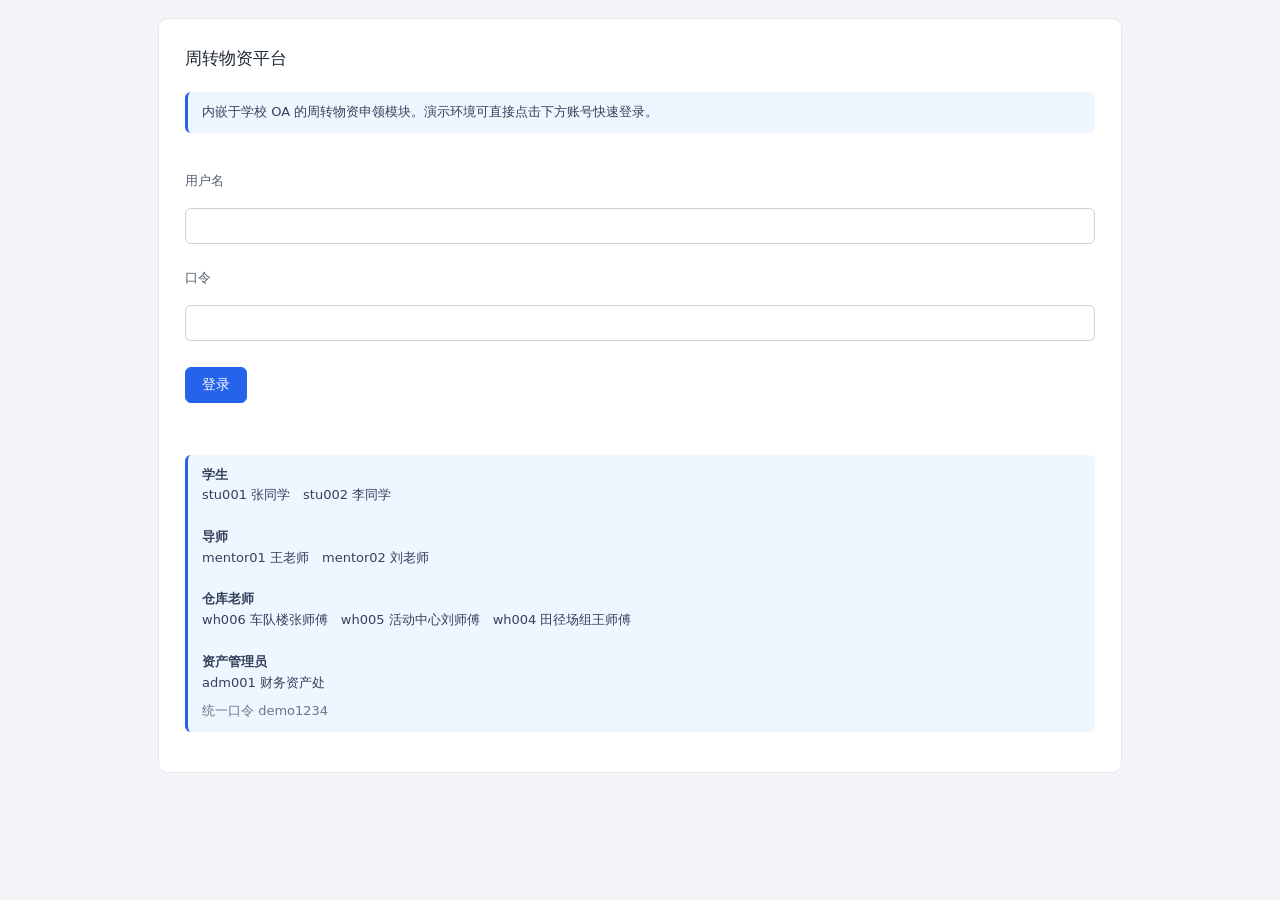
<file: public/index.html>
<!doctype html>
<html lang="zh-CN">
<head>
<meta charset="utf-8">
<meta name="viewport" content="width=device-width,initial-scale=1">
<title>周转物资平台</title>
<style>
*{box-sizing:border-box}
body{margin:0;font-family:system-ui,-apple-system,"Segoe UI","Microsoft YaHei",sans-serif;
  background:#f2f4f7;color:#1f2933;font-size:14px;line-height:1.6}
.wrap{max-width:1000px;margin:0 auto;padding:18px}
.card{background:#fff;border:1px solid #e4e7eb;border-radius:10px;padding:14px 18px;display:flex;
  align-items:center;gap:12px;margin-bottom:16px}
h2{font-size:17px;font-weight:500;margin:20px 0 8px}
h3{font-size:15px;font-weight:500;margin:14px 0 6px}
.muted{color:#6b7684}
.hide{display:none!important}
.tabs{display:flex;gap:6px;margin-bottom:16px;flex-wrap:wrap}
.tabs button{background:#fff;color:#3e4c59;border:1px solid #cbd2d9;border-radius:6px;
  padding:7px 14px;font-size:14px;cursor:pointer}
.tabs button:hover{background:#f5f6f8}
.tabs button.on{background:#2563eb;color:#fff;border-color:#2563eb}
.tabs button.on:hover{background:#1d4ed8}
button{background:#2563eb;color:#fff;border:1px solid #2563eb;border-radius:6px;padding:8px 16px;
  font-size:14px;cursor:pointer}
button:hover{background:#1d4ed8}
button.ghost{background:#fff;color:#3e4c59;border-color:#cbd2d9}
button.ghost:hover{background:#f5f6f8}
button.sm{padding:4px 10px;font-size:13px}
button.ghost.sm{background:#fff;color:#3e4c59;border-color:#cbd2d9}
button.lk{background:none;border:none;color:#185fa5;text-decoration:underline;padding:0;font-size:13px;cursor:pointer}
table{width:100%;border-collapse:collapse;background:#fff;border:1px solid #e4e7eb;
  border-radius:10px;overflow:hidden;margin-bottom:16px}
th,td{padding:9px 12px;text-align:left;border-bottom:1px solid #eef1f4;font-size:13px;vertical-align:top}
th{background:#f7f8fa;font-weight:500;color:#52606d;white-space:nowrap}
tr:last-child td{border-bottom:none}
label{display:block;margin:12px 0 4px;font-size:13px;color:#52606d}
input,select,textarea{width:100%;padding:9px 11px;border:1px solid #cbd2d9;border-radius:6px;
  font-size:14px;font-family:inherit;background:#fff}
input:focus,select:focus{outline:2px solid #bfdbfe;border-color:#2563eb}
.row{display:flex;gap:10px;align-items:center;flex-wrap:wrap}
.grid{display:grid;grid-template-columns:repeat(auto-fill,minmax(230px,1fr));gap:12px}
.mcard{background:#fff;border-radius:10px;padding:16px;border:1px solid #e4e7eb}
.mcard .qty{font-size:26px;font-weight:500;margin-top:6px}
.hint{background:#eff6ff;border-left:3px solid #2563eb;padding:10px 14px;border-radius:6px;
  font-size:13px;color:#33415c;margin-bottom:14px}
.err{color:#a32d2d;font-size:13px;margin-top:8px;white-space:pre-wrap}
.tag{display:inline-block;padding:2px 9px;border-radius:10px;font-size:12px;background:#e6f1fb;color:#185fa5;white-space:nowrap}
.tag.ok{background:#e1f5ee;color:#0f6e56}
.tag.warn{background:#faeeda;color:#854f0b}
.tag.err{background:#fcebeb;color:#a32d2d}
.mb{margin-bottom:16px}
.dback{margin:0 0 14px}
.dhead{background:#fff;border-radius:10px;padding:20px;border:1px solid #e4e7eb;margin-bottom:16px}
.dhead h2{margin:0 0 6px;font-size:18px}
.dgrid{display:grid;grid-template-columns:repeat(auto-fill,minmax(200px,1fr));gap:12px;margin-top:14px}
.dcell{background:#f7f8fa;border:1px solid #e4e7eb;border-radius:8px;padding:10px 12px}
.dcell .k{font-size:12px;color:#6b7684}
.dcell .v{font-size:14px;margin-top:4px;word-break:break-word}
.dsec{background:#fff;border-radius:10px;padding:20px;border:1px solid #e4e7eb;margin-bottom:16px}
.dsec h3{margin:0 0 12px;font-size:15px;font-weight:500}
.qsteps{display:flex;gap:10px;flex-wrap:wrap;margin-top:14px}
.qstep{flex:1;min-width:112px;border:1px solid #e4e7eb;border-radius:8px;padding:10px 12px;background:#fff}
.qstep .k{font-size:12px;color:#6b7684}
.qstep .v{font-size:20px;margin-top:2px}
.qstep.on{border-color:#2563eb;background:#f5f9ff}
.qstep.zero .v{color:#9aa4b0}
.tl{list-style:none;margin:0;padding:0 0 0 22px;position:relative}
.tl:before{content:"";position:absolute;left:6px;top:6px;bottom:6px;width:2px;background:#e4e7eb}
.tl li{position:relative;padding:0 0 18px 0}
.tl li:last-child{padding-bottom:0}
.tl li:before{content:"";position:absolute;left:-20px;top:6px;width:10px;height:10px;
  border-radius:50%;background:#fff;border:2px solid #cbd2d9}
.tl li.cur:before{border-color:#2563eb;background:#2563eb}
.tl .when{font-size:12px;color:#6b7684}
.tl .what{font-size:14px;margin-top:2px}
.tl .who{font-size:12px;color:#6b7684;margin-top:2px}
</style>
</head>
<body>
<div class="wrap">

<div id="login" class="card" style="flex-direction:column;align-items:stretch;padding:26px">
  <h2 style="margin-top:0">周转物资平台</h2>
  <div class="hint">内嵌于学校 OA 的周转物资申领模块。演示环境可直接点击下方账号快速登录。</div>
  <label>用户名</label><input id="u" autocomplete="username">
  <label>口令</label><input id="p" type="password" autocomplete="current-password">
  <div class="row" style="margin-top:14px"><button onclick="doLogin()">登录</button></div>
  <div id="loginErr" class="err"></div>
  <div class="hint" style="margin-top:20px">
    <b>学生</b><br>
    <a onclick="fill('stu001')" class="lk">stu001 张同学</a>　<a onclick="fill('stu002')" class="lk">stu002 李同学</a><br><br>
    <b>导师</b><br>
    <a onclick="fill('mentor01')" class="lk">mentor01 王老师</a>　<a onclick="fill('mentor02')" class="lk">mentor02 刘老师</a><br><br>
    <b>仓库老师</b><br>
    <a onclick="fill('wh006')" class="lk">wh006 车队楼张师傅</a>　<a onclick="fill('wh005')" class="lk">wh005 活动中心刘师傅</a>　<a onclick="fill('wh004')" class="lk">wh004 田径场组王师傅</a><br><br>
    <b>资产管理员</b><br>
    <a onclick="fill('adm001')" class="lk">adm001 财务资产处</a>
    <div class="muted" style="margin-top:8px">统一口令 demo1234</div>
  </div>
</div>

<div id="app" class="hide">
  <div class="card">
    <div style="flex:1"><b>周转物资平台</b><span id="who" class="muted"></span></div>
    <span id="mode" class="tag"></span>
    <button class="ghost sm" onclick="logout()">退出</button>
  </div>
  <div id="view"></div>
</div>

</div>
<script>
const $ = (id) => document.getElementById(id);
const esc = (s) => String(s == null ? '' : s).replace(/[&<>"]/g, c => ({ '&':'&amp;','<':'&lt;','>':'&gt;','"':'&quot;' }[c]));
let TOKEN = localStorage.getItem('zz_token') || '';
let ME = null;
const login = $('login'), app = $('app'), view = $('view'), who = $('who'), mode = $('mode'), loginErr = $('loginErr');
const u = $('u'), p = $('p');

async function api(path, opt) {
  const r = await fetch(path, Object.assign({
    headers: { 'Content-Type': 'application/json', Authorization: 'Bearer ' + TOKEN },
  }, opt || {}));
  const d = await r.json().catch(() => ({}));
  if (!r.ok) { if (r.status === 401) { localStorage.removeItem('zz_token'); location.reload(); } throw new Error(d.error || ('HTTP ' + r.status)); }
  return d;
}
function fill(username) { u.value = username; p.value = 'demo1234'; loginErr.textContent = ''; }
async function doLogin() {
  try {
    const d = await api('/api/login', { method: 'POST', body: JSON.stringify({ username: u.value.trim(), password: p.value }) });
    TOKEN = d.token; localStorage.setItem('zz_token', TOKEN); await boot();
  } catch (e) { loginErr.textContent = e.message; }
}
async function logout() {
  await api('/api/logout', { method: 'POST' }).catch(() => {});
  localStorage.removeItem('zz_token'); location.reload();
}
async function boot() {
  if (!TOKEN) return;
  try {
    const d = await api('/api/me');
    ME = d.user;
    login.classList.add('hide'); app.classList.remove('hide');
    who.textContent = ' · ' + ME.name + ' · ' + d.roles[ME.role];
    mode.textContent = '认证:' + d.authMode + ' 审批:' + d.approvalMode;
    render();
  } catch (e) { localStorage.removeItem('zz_token'); }
}

const STATUS_TEXT = {
  pending_mentor: '待导师审批', pending_warehouse: '待仓库核库存', to_issue: '待发放',
  in_use: '借用中', return_submitted: '待老师清点', returned: '已归还',
  partial_closed: '部分通过已终止', rejected: '已驳回', mismatch: '账实不符待处理', closed: '已核销',
};
function tag(t) {
  if (/驳回|终止/.test(t)) return '<span class="tag err">' + esc(t) + '</span>';
  if (/不符/.test(t)) return '<span class="tag warn">' + esc(t) + '</span>';
  if (/已归还|已核销/.test(t)) return '<span class="tag ok">' + esc(t) + '</span>';
  if (/待老师清点/.test(t)) return '<span class="tag warn">' + esc(t) + '</span>';
  return '<span class="tag">' + esc(t) + '</span>';
}
const bizText = (t) => ({ reserve:'核定预占', release:'释放预占', issue:'发放', return:'归还', adjust:'调整' })[t] || t;

let ALL_MATS = [];
let ALL_REQS = [];
let STU_TAB = 'list';
let ADM_TAB = 'mismatch';
let PENDING_MAT = null;

async function render() {
  const r = ME.role;
  const [reqs, mats] = await Promise.all([
    api('/api/requests'),
    (r === 'student' || r === 'warehouse') ? api('/api/materials') : Promise.resolve([]),
  ]);
  try {
    if (r === 'student') {
      view.innerHTML = studentView(reqs, mats);
      if (PENDING_MAT && $('aMat')) { $('aMat').value = String(PENDING_MAT); onMatChange(); PENDING_MAT = null; }
    } else if (r === 'mentor') view.innerHTML = mentorView(reqs);
    else if (r === 'warehouse') view.innerHTML = warehouseView(reqs, mats);
    else view.innerHTML = await adminView(reqs);
  } catch (e) {
    view.innerHTML = '<div class="err" style="padding:20px">加载失败：' + esc(e.message) + '</div>';
  }
}

/* ================= 学生端 ================= */
function studentView(reqs, mats) {
  ALL_MATS = mats || []; ALL_REQS = reqs || [];
  const tabs = '<div class="tabs">' +
    '<button class="' + (STU_TAB === 'list' ? 'on' : '') + '" onclick="setStuTab(\'list\')">可申领物资</button>' +
    '<button class="' + (STU_TAB === 'apply' ? 'on' : '') + '" onclick="setStuTab(\'apply\')">新建申领</button>' +
    '<button class="' + (STU_TAB === 'mine' ? 'on' : '') + '" onclick="setStuTab(\'mine\')">我的申领</button>' +
    '<button class="' + (STU_TAB === 'return' ? 'on' : '') + '" onclick="setStuTab(\'return\')">我的借用与归还</button>' +
    '</div>';
  if (STU_TAB === 'apply') return tabs + applyPage();
  if (STU_TAB === 'mine') return tabs + myReqPage(reqs);
  if (STU_TAB === 'return') return tabs + returnBox(reqs);
  return tabs + matListPage();
}
function setStuTab(t) { STU_TAB = t; render(); }
function goApply(materialId) { STU_TAB = 'apply'; PENDING_MAT = materialId; render(); }

function matListPage() {
  return '<h2>可申领物资（' + ALL_MATS.length + ' 种）</h2>' +
    '<div class="hint">先在这里挑好物资，点卡片上的<b>「申领」</b>直接进入申领页并自动选中它。也可以直接点上方「新建申领」页签，从下拉框里选。</div>' +
    '<div class="grid">' + (ALL_MATS.map(m =>
      '<div class="mcard">' +
        '<h3 style="margin-top:0">' + esc(m.name) + (m.size ? ' <span class="muted" style="font-weight:400;font-size:13px">' + esc(m.size) + '</span>' : '') + '</h3>' +
        '<div class="muted">' + esc(m.category || '-') + ' · ' + esc(m.location) + '</div>' +
        '<div class="qty">' + m.available + ' <span style="font-size:13px;color:#6b7684">' + esc(m.unit) + '在库</span></div>' +
        '<div class="muted" style="margin-top:6px">负责老师：<b style="color:#185fa5">' + esc(m.owner_name || '未绑定') + '</b>' + (m.owner_phone ? ' · ' + esc(m.owner_phone) : '') + '</div>' +
        (m.reserved > 0 ? '<div class="muted">已核定待发放 ' + m.reserved + ' ' + esc(m.unit) + '</div>' : '') +
        (m.qty_note ? '<div class="muted">台账登记：' + esc(m.qty_note) + '</div>' : '') +
        '<div class="row" style="margin-top:10px"><button class="sm" onclick="goApply(' + m.id + ')">申领</button></div>' +
      '</div>').join('') || '<div class="muted">暂无可申领物资</div>') + '</div>';
}

function applyPage() {
  if (!ALL_MATS.length) return '<h2>新建申领单</h2><div class="hint">当前暂无可申领物资。</div>';
  const opts = ALL_MATS.map(m =>
    '<option value="' + m.id + '">' + esc(m.name) + (m.size ? '（' + esc(m.size) + '）' : '') +
    ' — 可申请 ' + (m.available - m.reserved) + ' ' + esc(m.unit) + '</option>').join('');
  return '<h2>新建申领单</h2>' +
    '<div class="hint">选择物资后由<b>该物资的负责老师</b>核定数量并发放。申领单提交后先经导师审批。</div>' +
    '<div id="applyBox" style="background:#fff;padding:20px;border-radius:10px;max-width:640px">' +
    '<label>选择物资</label><select id="aMat" onchange="onMatChange()">' + opts + '</select>' +
    '<div id="aOwner" class="hint" style="margin-top:8px"></div>' +
    '<label>申请数量</label><input id="aQty" type="number" min="1" value="1">' +
    '<label>用途</label><input id="aPurpose" placeholder="例如：社团活动答辩">' +
    '<label>使用时间</label><div class="row"><input id="aStart" type="date"><input id="aEnd" type="date"></div>' +
    '<label>借用人</label><input id="aBorrower" placeholder="默认与本人一致">' +
    '<label>联系电话</label><input id="aPhone">' +
    '<label>抵押备注</label><input id="aDep" value="学生证抵押">' +
    '<div class="row" style="margin-top:14px"><button onclick="submitApply()">提交申领</button>' +
    '<button class="ghost" onclick="setStuTab(\'mine\')">取消</button></div>' +
    '<div id="applyMsg" class="err"></div></div>';
}
function onMatChange() {
  const sel = $('aMat'), box = $('aOwner');
  if (!sel || !box) return;
  const m = ALL_MATS.find(x => x.id === Number(sel.value));
  box.innerHTML = m
    ? '存放于 <b>' + esc(m.location) + '</b>，由 <b>' + esc(m.owner_name || '未绑定') + '</b> 负责，核定与发放都由这位老师处理；实际可申请 <b>' + (m.available - m.reserved) + '</b> ' + esc(m.unit) + '。' +
      (m.qty_note ? '（台账登记' + esc(m.qty_note) + '，发放前建议与老师核对）' : '')
    : '';
}
async function submitApply() {
  const matId = $('aMat').value;
  if (!matId) { $('applyMsg').textContent = '请先选择物资'; return; }
  try {
    await api('/api/requests', { method: 'POST', body: JSON.stringify({
      material_id: matId, apply_qty: Number($('aQty').value), purpose: $('aPurpose').value,
      use_start: $('aStart').value, use_end: $('aEnd').value, borrower: $('aBorrower').value,
      phone: $('aPhone').value, deposit_note: $('aDep').value }) });
    STU_TAB = 'mine'; PENDING_MAT = null;
    alert('申领已提交，等待导师审批'); render();
  } catch (e) { $('applyMsg').textContent = e.message; }
}

function myReqPage(reqs) {
  return '<h2>我的申领（' + reqs.length + '）</h2>' +
    '<div class="hint">申领单提交后由导师审批，再由<b>该物资的负责老师</b>核定数量。库存按实际发放数量扣减。</div>' +
    '<table><thead><tr><th>单号</th><th>物资</th><th>负责老师</th><th>申请</th><th>核定</th><th>实发</th><th>实还</th><th>状态</th><th>操作</th></tr></thead><tbody>' +
    (reqs.map(r => '<tr>' +
      '<td>' + esc(r.code) + '</td><td>' + esc(r.material_name) + '</td><td class="muted">' + esc(r.owner_name || '-') + '</td>' +
      '<td>' + r.apply_qty + '</td><td>' + (r.approved_qty ?? '-') + '</td><td>' + (r.issued_qty ?? '-') + '</td><td>' + (r.returned_qty ?? '-') + '</td>' +
      '<td>' + tag(r.status_text) + '</td>' +
      '<td><button class="ghost sm" onclick="detail(' + r.id + ')">详情</button></td></tr>').join('')
      || '<tr><td colspan="9">暂无申领记录</td></tr>') + '</tbody></table>';
}

function returnBox(reqs) {
  const using = reqs.filter(r => r.status === 'in_use');
  const waiting = reqs.filter(r => r.status === 'return_submitted');
  const done = reqs.filter(r => r.status === 'returned' || r.status === 'mismatch' || r.status === 'closed');
  const head = '<thead><tr><th>单号</th><th>物资</th><th>负责老师</th><th>实发</th><th>申报归还</th><th>实还</th><th>缺失</th><th>状态</th><th>操作</th></tr></thead>';
  const row = (r, action) => '<tr>' +
    '<td>' + esc(r.code) + '</td><td>' + esc(r.material_name) + '</td><td class="muted">' + esc(r.owner_name || '-') + '</td>' +
    '<td>' + (r.issued_qty ?? '-') + '</td><td>' + (r.return_declared_qty ?? '-') + '</td><td>' + (r.returned_qty ?? '-') + '</td>' +
    '<td>' + (r.missing_qty ? '<b style="color:#a32d2d">' + r.missing_qty + '</b>' : '0') + '</td>' +
    '<td>' + tag(r.status_text) + '</td><td>' + action + '</td></tr>';
  return '<h2>我的借用与归还</h2>' +
    '<div class="hint">归还分两步：先在这里<b>拍照提交归还申请</b>，再由<b>负责老师现场清点</b>并登记实际归还数量。若清点少于实发数量，差额进入学校物资丢失流程，<b>不会计入库存</b>。</div>' +
    '<h3>借用中·待提交归还（' + using.length + '）</h3><table>' + head + '<tbody>' +
    (using.map(r => row(r, '<button class="sm" onclick="studentReturnGo(' + r.id + ',' + r.issued_qty + ')">提交归还</button> <button class="ghost sm" onclick="detail(' + r.id + ')">详情</button>')).join('')
      || '<tr><td colspan="9">暂无借用中的物资</td></tr>') + '</tbody></table>' +
    '<h3>已提交·待老师清点（' + waiting.length + '）</h3><table>' + head + '<tbody>' +
    (waiting.map(r => row(r, '<span class="muted">等待' + esc(r.owner_name || '负责老师') + '清点</span> <button class="ghost sm" onclick="detail(' + r.id + ')">详情</button>')).join('')
      || '<tr><td colspan="9">暂无待清点单据</td></tr>') + '</tbody></table>' +
    '<h3>已归还记录（' + done.length + '）</h3><table>' + head + '<tbody>' +
    (done.map(r => row(r, '<button class="ghost sm" onclick="detail(' + r.id + ')">详情</button>')).join('')
      || '<tr><td colspan="9">暂无归还记录</td></tr>') + '</tbody></table>';
}
function studentReturnGo(id, issued) {
  const qty = prompt('实发 ' + issued + ' 件，本次准备归还多少件？\n请如实填写，老师清点后以实际数量为准', issued);
  if (qty === null) return;
  const photos = prompt('归还凭证照片（可填多个，用逗号分隔）', '归还现场照片.jpg');
  if (photos === null) return;
  const list = photos.split(/[,，]/).map(s => s.trim()).filter(Boolean);
  if (!list.length) return alert('请至少上传一张归还照片');
  api('/api/requests/return-submit', { method: 'POST', body: JSON.stringify({ id, declared_qty: Number(qty), photos: list }) })
    .then(() => { alert('归还申请已提交，等待负责老师清点'); render(); }).catch(e => alert(e.message));
}

/* ================= 导师端 ================= */
function mentorView(reqs) {
  ALL_REQS = reqs || [];
  const list = reqs.filter(r => r.status === 'pending_mentor');
  return '<h2>待我审批（' + list.length + '）</h2>' +
    '<div class="hint">导师仅负责审批。数量核定由仓库老师完成，部分通过时会生成改单并回到您这里再次审批。</div>' +
    '<table><thead><tr><th>单号</th><th>申请人</th><th>物资</th><th>负责老师</th><th>申请数量</th><th>用途</th><th>使用时间</th><th>操作</th></tr></thead><tbody>' +
    (list.map(r => '<tr>' +
      '<td>' + esc(r.code) + '</td><td>' + esc(r.applicant_name) + '</td><td>' + esc(r.material_name) + '</td>' +
      '<td class="muted">' + esc(r.owner_name || '-') + '</td><td>' + r.apply_qty + ' ' + esc(r.unit) + '</td>' +
      '<td class="muted">' + esc(r.purpose || '-') + '</td><td class="muted">' + esc(r.use_start || '-') + ' ~ ' + esc(r.use_end || '-') + '</td>' +
      '<td class="row"><button class="sm" onclick="mentorGo(' + r.id + ',1)">通过</button>' +
      '<button class="ghost sm" onclick="mentorGo(' + r.id + ',0)">驳回</button>' +
      '<button class="ghost sm" onclick="detail(' + r.id + ')">详情</button></td></tr>').join('')
      || '<tr><td colspan="8">暂无待审批单据</td></tr>') + '</tbody></table>';
}
async function mentorGo(id, pass) {
  const note = prompt(pass ? '审批备注（可留空）' : '驳回原因', '');
  if (note === null) return;
  try {
    await api('/api/requests/mentor', { method: 'POST', body: JSON.stringify({ id, pass, note }) });
    alert(pass ? '已通过' : '已驳回'); render();
  } catch (e) { alert(e.message); }
}

/* ================= 仓库老师端 ================= */
function warehouseView(reqs, mats) {
  ALL_REQS = reqs || [];
  const wait = reqs.filter(r => r.status === 'pending_warehouse');
  const issue = reqs.filter(r => r.status === 'to_issue');
  const use = reqs.filter(r => r.status === 'in_use');
  const toCheck = reqs.filter(r => r.status === 'return_submitted');
  const myMats = mats || [];
  return '<h2>我负责的物资（' + myMats.length + ' 种）</h2>' +
    '<div class="hint">您是以下 ' + myMats.length + ' 种物资的负责老师。只有这些物资的申领单会路由到您这里，其他仓库老师看不到、也无权核定或发放。<b>待处理 ' + (wait.length + issue.length) + ' 单，待清点归还 ' + toCheck.length + ' 单，借用中 ' + use.length + ' 单。</b></div>' +
    '<div class="grid mb">' + (myMats.map(m => '<div class="mcard" style="border-left:3px solid #2563eb">' +
      '<h3 style="margin-top:0">' + esc(m.name) + (m.size ? ' <span class="muted" style="font-weight:400;font-size:13px">' + esc(m.size) + '</span>' : '') + '</h3>' +
      '<div class="muted">' + esc(m.category || '-') + ' · ' + esc(m.location) + '</div>' +
      '<div class="qty">' + m.available + ' <span style="font-size:13px;color:#6b7684">' + esc(m.unit) + '在库</span></div>' +
      '<div class="muted">已核定待发放：' + m.reserved + ' ' + esc(m.unit) + '</div>' +
      '<div class="muted" style="margin-top:6px">可发放 <b style="color:#185fa5">' + (m.available - m.reserved) + '</b> ' + esc(m.unit) + '</div>' +
      (m.qty_note ? '<div class="muted">台账' + esc(m.qty_note) + '，实发前请核对</div>' : '') +
      '</div>').join('') || '<div class="muted">暂未绑定任何物资</div>') + '</div>' +

    '<h2>待核定数量（' + wait.length + '）</h2>' +
    '<div class="hint">核定数量小于申请数量时会生成改单，学生需按核定数量修改后重新提交审批。核定即锁定库存，避免核定通过却发不出去。</div>' +
    '<table><thead><tr><th>单号</th><th>申请人</th><th>物资</th><th>申请</th><th>核定数量</th><th>操作</th></tr></thead><tbody>' +
    (wait.map(r => '<tr><td>' + esc(r.code) + '</td><td>' + esc(r.applicant_name) + '</td><td>' + esc(r.material_name) + '</td>' +
      '<td>' + r.apply_qty + ' ' + esc(r.unit) + '</td>' +
      '<td><input id="n' + r.id + '" type="number" min="0" value="' + r.apply_qty + '" style="width:80px"></td>' +
      '<td class="row"><button class="sm" onclick="check(' + r.id + ')">提交核定</button>' +
      '<button class="ghost sm" onclick="detail(' + r.id + ')">详情</button></td></tr>').join('')
      || '<tr><td colspan="6">暂无待核定单据</td></tr>') + '</tbody></table>' +

    '<h2>待发放（' + issue.length + '）</h2>' +
    '<div class="hint">学生需<b>携学生证到场抵押</b>后领取。实发数量可少于核定数量，差额自动释放回库存。</div>' +
    '<table><thead><tr><th>单号</th><th>申领人</th><th>物资</th><th>核定</th><th>实发数量</th><th>抵押备注</th><th>操作</th></tr></thead><tbody>' +
    (issue.map(r => '<tr><td>' + esc(r.code) + '</td><td>' + esc(r.borrower || r.applicant_name) + '</td><td>' + esc(r.material_name) + '</td>' +
      '<td>' + r.approved_qty + ' ' + esc(r.unit) + '</td>' +
      '<td><input id="i' + r.id + '" type="number" min="1" value="' + r.approved_qty + '" style="width:80px"></td>' +
      '<td><input id="d' + r.id + '" value="学生证抵押" style="width:110px"></td>' +
      '<td class="row"><button class="sm" onclick="issueGo(' + r.id + ')">确认发放</button>' +
      '<button class="ghost sm" onclick="detail(' + r.id + ')">详情</button></td></tr>').join('')
      || '<tr><td colspan="7">暂无待发放单据</td></tr>') + '</tbody></table>' +

    '<h2>待清点归还（' + toCheck.length + '）</h2>' +
    '<div class="hint">学生已拍照提交归还申请。请<b>现场清点</b>后填入实际归还数量——以清点结果为准。若少于实发数量，差额进入学校物资丢失流程，<b>不会计入库存</b>。学生已上传的照片可在详情页查看。</div>' +
    '<table><thead><tr><th>单号</th><th>借用人</th><th>物资</th><th>实发</th><th>学生申报</th><th>实还数量</th><th>操作</th></tr></thead><tbody>' +
    (toCheck.map(r => '<tr><td>' + esc(r.code) + '</td><td>' + esc(r.borrower || r.applicant_name) + '</td><td>' + esc(r.material_name) + '</td>' +
      '<td>' + r.issued_qty + ' ' + esc(r.unit) + '</td>' +
      '<td>' + (r.return_declared_qty ?? '-') + ' ' + esc(r.unit) +
        (r.return_declared_qty != null && r.return_declared_qty !== r.issued_qty ? '<div class="muted">申报已少于实发，差额将进丢失流程</div>' : '') + '</td>' +
      '<td><input id="rt' + r.id + '" type="number" min="0" max="' + r.issued_qty + '" value="' + (r.return_declared_qty ?? r.issued_qty) + '" style="width:80px"></td>' +
      '<td class="row"><button class="sm" onclick="returnGo(' + r.id + ',' + r.issued_qty + ')">清点登记</button>' +
      '<button class="ghost sm" onclick="detail(' + r.id + ')">详情</button></td></tr>').join('')
      || '<tr><td colspan="7">暂无待清点单据</td></tr>') + '</tbody></table>' +

    '<h2>借用中·学生未提交归还（' + use.length + '）</h2>' +
    '<div class="hint">学生尚未在线上提交归还申请。若学生已到场归还，可直接在此清点登记。</div>' +
    '<table><thead><tr><th>单号</th><th>借用人</th><th>物资</th><th>实发</th><th>应还日期</th><th>实还数量</th><th>操作</th></tr></thead><tbody>' +
    (use.map(r => '<tr><td>' + esc(r.code) + '</td><td>' + esc(r.borrower || r.applicant_name) + '</td><td>' + esc(r.material_name) + '</td>' +
      '<td>' + r.issued_qty + ' ' + esc(r.unit) + '</td><td>' + esc(r.use_end || '-') + '</td>' +
      '<td><input id="rt' + r.id + '" type="number" min="0" max="' + r.issued_qty + '" value="' + r.issued_qty + '" style="width:80px"></td>' +
      '<td class="row"><button class="sm" onclick="returnGo(' + r.id + ',' + r.issued_qty + ')">清点登记</button>' +
      '<button class="ghost sm" onclick="detail(' + r.id + ')">详情</button></td></tr>').join('')
      || '<tr><td colspan="7">暂无借用中物资</td></tr>') + '</tbody></table>';
}
async function check(id) {
  try {
    const r = await api('/api/requests/check', { method: 'POST', body: JSON.stringify({ id, approved_qty: Number($('n' + id).value) }) });
    if (r.created) alert('已生成部分通过改单 ' + r.created.code + '，需学生修改后重新提交审批');
    else alert('已核定：完全通过');
    render();
  } catch (e) { alert(e.message); }
}
async function issueGo(id) {
  const qty = Number($('i' + id).value);
  try {
    await api('/api/requests/issue', { method: 'POST', body: JSON.stringify({ id, issued_qty: qty, deposit_note: $('d' + id).value }) });
    alert('已发放，库存按实发数量扣减'); render();
  } catch (e) { alert(e.message); }
}
function returnGo(id, issued) {
  const el = $('rt' + id);
  const qty = Number(el ? el.value : issued);
  if (!Number.isInteger(qty) || qty < 0 || qty > issued) return alert('实还数量必须是 0 ~ ' + issued + ' 之间的整数');
  if (qty > 0 && !confirm('确认清点：实发 ' + issued + '，实还 ' + qty + '，缺失 ' + (issued - qty) + '？\n库存将回增 ' + qty + '，缺失 ' + (issued - qty) + ' 进入丢失流程且不计入库存。')) return;
  api('/api/requests/return', { method: 'POST', body: JSON.stringify({ id, returned_qty: qty }) })
    .then(() => { alert(qty < issued ? '已登记归还 ' + qty + '，缺失 ' + (issued - qty) + ' 已转学校物资丢失流程' : '归还已登记，账实相符'); render(); })
    .catch(e => alert(e.message));
}

/* ================= 资产管理员端 ================= */
async function adminView(reqs) {
  ALL_REQS = reqs || [];
  const tabs = '<div class="tabs">' +
    '<button class="' + (ADM_TAB === 'mismatch' ? 'on' : '') + '" onclick="setTab(\'mismatch\')">账实不符待核销</button>' +
    '<button class="' + (ADM_TAB === 'assign' ? 'on' : '') + '" onclick="setTab(\'assign\')">物资负责人绑定</button>' +
    '<button class="' + (ADM_TAB === 'all' ? 'on' : '') + '" onclick="setTab(\'all\')">全部单据</button>' +
    '<button class="' + (ADM_TAB === 'stock' ? 'on' : '') + '" onclick="setTab(\'stock\')">库存总览</button></div>';
  if (ADM_TAB === 'assign') return tabs + await assignView();
  if (ADM_TAB === 'stock') return tabs + await stockView();
  if (ADM_TAB === 'all') return tabs + allView(reqs);
  return tabs + mismatchView(reqs);
}
function setTab(t) { ADM_TAB = t; render(); }
function mismatchView(reqs) {
  const mm = reqs.filter(r => r.status === 'mismatch');
  return '<h2>账实不符待核销（' + mm.length + '）</h2>' +
    '<div class="hint">缺失数量<b>不会计入库存</b>，仅在单据上标记，等学校丢失流程处理完成后由资产管理员核销。</div>' +
    '<table><thead><tr><th>单号</th><th>借用人</th><th>物资</th><th>负责老师</th><th>实发</th><th>实还</th><th>缺失</th><th>操作</th></tr></thead><tbody>' +
    (mm.map(r => '<tr><td>' + esc(r.code) + '</td><td>' + esc(r.borrower || r.applicant_name) + '</td><td>' + esc(r.material_name) + '</td>' +
      '<td class="muted">' + esc(r.owner_name || '-') + '</td><td>' + r.issued_qty + '</td><td>' + (r.returned_qty ?? 0) + '</td>' +
      '<td><b style="color:#a32d2d">' + r.missing_qty + '</b></td>' +
      '<td class="row"><button class="sm" onclick="closeGo(' + r.id + ')">核销</button>' +
      '<button class="ghost sm" onclick="detail(' + r.id + ')">详情</button></td></tr>').join('')
      || '<tr><td colspan="8">无账实不符单据</td></tr>') + '</tbody></table>';
}
async function closeGo(id) {
  const note = prompt('核销说明', '已按学校物资丢失流程处理完毕');
  if (note === null) return;
  try { await api('/api/requests/close', { method: 'POST', body: JSON.stringify({ id, note }) }); alert('已核销'); render(); }
  catch (e) { alert(e.message); }
}
async function assignView() {
  const ms = await api('/api/materials');
  const staff = await api('/api/warehouse/staff');
  const byOwner = {};
  ms.forEach(m => { const k = m.owner_name || '未绑定'; (byOwner[k] = byOwner[k] || []).push(m); });
  return '<h2>物资负责人绑定</h2>' +
    '<div class="hint">每种物资由一位仓库老师负责。学生的申领单只会路由给该老师，其他仓库老师无权处理。在此调整绑定后立即生效。</div>' +
    Object.entries(byOwner).map(([owner, list]) =>
      '<h2>' + esc(owner) + ' <span class="muted" style="font-weight:400">负责 ' + list.length + ' 种</span></h2>' +
      '<table><thead><tr><th>物资</th><th>类别</th><th>存放地点</th><th>在库</th><th>已核定待发</th><th>改绑给</th></tr></thead><tbody>' +
      list.map(m => '<tr><td>' + esc(m.name) + (m.size ? '（' + esc(m.size) + '）' : '') + '</td>' +
        '<td class="muted">' + esc(m.category || '-') + '</td><td class="muted">' + esc(m.location) + '</td>' +
        '<td>' + m.available + ' ' + esc(m.unit) + '</td><td>' + m.reserved + '</td>' +
        '<td><select onchange="assignGo(' + m.id + ',this.value)" style="width:170px">' +
        staff.map(s => '<option value="' + s.id + '"' + (s.id === m.owner_id ? ' selected' : '') + '>' + esc(s.name) + '</option>').join('') +
        '</select></td></tr>').join('') + '</tbody></table>').join('');
}
async function assignGo(materialId, ownerId) {
  try { await api('/api/materials', { method: 'POST', body: JSON.stringify({ id: materialId, owner_id: Number(ownerId) }) }); alert('负责人已更新，立即生效'); }
  catch (e) { alert(e.message); render(); }
}
async function stockView() {
  const ms = await api('/api/materials');
  const byOwner = {};
  ms.forEach(m => { const k = m.owner_name || '未绑定'; byOwner[k] = byOwner[k] || { n: 0, q: 0 }; byOwner[k].n++; byOwner[k].q += m.available; });
  return '<h2>库存总览</h2>' +
    '<div class="hint">共 ' + ms.length + ' 种物资，账面库存合计 ' + ms.reduce((a, m) => a + m.available, 0) + ' 件。在库 = 账面可用，已核定待发 = 已预占尚未发放。</div>' +
    '<div class="grid mb">' + Object.entries(byOwner).map(([k, v]) =>
      '<div class="mcard"><h3 style="margin-top:0">' + esc(k) + '</h3><div class="qty">' + v.q +
      ' <span style="font-size:13px;color:#6b7684">件在库</span></div><div class="muted">' + v.n + ' 种物资</div></div>').join('') + '</div>' +
    '<table><thead><tr><th>物资</th><th>规格</th><th>存放</th><th>负责老师</th><th>在库</th><th>已核定待发</th><th>可发放</th></tr></thead><tbody>' +
    ms.map(m => '<tr><td>' + esc(m.name) + '</td><td class="muted">' + esc(m.size || '-') + '</td><td class="muted">' + esc(m.location) + '</td>' +
      '<td class="muted">' + esc(m.owner_name || '-') + '</td><td>' + m.available + ' ' + esc(m.unit) + '</td><td>' + m.reserved + '</td>' +
      '<td><b style="color:#185fa5">' + (m.available - m.reserved) + '</b></td></tr>').join('') + '</tbody></table>';
}
function allView(reqs) {
  return '<h2>全部单据（' + reqs.length + '）</h2>' +
    '<div class="hint">资产管理员拥有全局视图，可查看所有仓库老师负责的单据。</div>' +
    '<table><thead><tr><th>单号</th><th>申请人</th><th>物资</th><th>负责老师</th><th>申请</th><th>核定</th><th>实发</th><th>实还</th><th>状态</th><th>操作</th></tr></thead><tbody>' +
    (reqs.map(r => '<tr><td>' + esc(r.code) + '</td><td>' + esc(r.applicant_name) + '</td><td>' + esc(r.material_name) + '</td>' +
      '<td class="muted">' + esc(r.owner_name || '-') + '</td><td>' + r.apply_qty + '</td><td>' + (r.approved_qty ?? '-') + '</td>' +
      '<td>' + (r.issued_qty ?? '-') + '</td><td>' + (r.returned_qty ?? '-') + '</td><td>' + tag(r.status_text) + '</td>' +
      '<td><button class="ghost sm" onclick="detail(' + r.id + ')">详情</button></td></tr>').join('')
      || '<tr><td colspan="10">暂无单据</td></tr>') + '</tbody></table>';
}

/* ================= 详情：独立页面 ================= */
let DETAIL_BACK = null;
function detail(id) {
  DETAIL_BACK = { tab: STU_TAB, admTab: ADM_TAB };
  openDetail(id);
}
async function openDetail(id) {
  view.innerHTML = '<div class="muted" style="padding:20px">加载中…</div>';
  let d;
  try { d = await api('/api/requests/' + id); }
  catch (e) { view.innerHTML = '<div class="err" style="padding:20px">加载失败：' + esc(e.message) + '</div>'; return; }
  view.innerHTML = detailPage(d);
  window.scrollTo({ top: 0 });
}
function detailBack() {
  if (DETAIL_BACK) { STU_TAB = DETAIL_BACK.tab; ADM_TAB = DETAIL_BACK.admTab; }
  DETAIL_BACK = null; render();
}
function detailPage(d) {
  const unit = d.unit || '件';
  const logs = d.logs || [];
  const stock = d.stock_logs || [];
  const steps = [
    ['申请', d.apply_qty, true], ['核定', d.approved_qty, d.approved_qty != null],
    ['实发', d.issued_qty, d.issued_qty != null], ['申报归还', d.return_declared_qty, d.return_declared_qty != null],
    ['实还', d.returned_qty, d.returned_qty != null],
  ];
  const qsteps = steps.map(([k, v, has]) =>
    '<div class="qstep ' + (has ? 'on' : 'zero') + '"><div class="k">' + k + '</div><div class="v">' +
    (has ? v : '-') + '<span style="font-size:12px;color:#6b7684"> ' + esc(unit) + '</span></div></div>').join('');
  const missingCell = d.missing_qty > 0
    ? '<div class="dcell" style="border-color:#f09595;background:#fcebeb"><div class="k">缺失待处理</div>' +
      '<div class="v" style="color:#a32d2d">' + d.missing_qty + ' ' + esc(unit) + '</div>' +
      '<div style="font-size:12px;color:#a32d2d;margin-top:4px">已转学校物资丢失流程，不计入库存</div></div>'
    : '<div class="dcell"><div class="k">缺失</div><div class="v">0 ' + esc(unit) + '</div></div>';
  let photos = [];
  try { photos = JSON.parse(d.return_photos || '[]'); } catch (e) { photos = []; }
  const photoSec = photos.length
    ? '<div class="dsec"><h3>归还凭证照片（' + photos.length + ' 张）</h3><div class="row">' +
      photos.map(x => '<span class="tag">' + esc(x) + '</span>').join('') + '</div></div>' : '';
  const tl = logs.length
    ? '<ul class="tl">' + logs.map((l, i) => '<li class="' + (i === logs.length - 1 ? 'cur' : '') + '">' +
      '<div class="when">' + esc(String(l.created_at).slice(0, 19).replace('T', ' ')) + '</div>' +
      '<div class="what">' + esc(l.action) + '</div>' +
      '<div class="who">' + esc(l.operator_name || '系统') +
      (l.from_status && l.to_status ? ' · ' + esc(fromTo(l)) : '') + (l.note ? ' · ' + esc(l.note) : '') + '</div></li>').join('') + '</ul>'
    : '<div class="muted">暂无流转记录</div>';
  const stockRows = stock.length
    ? '<table><thead><tr><th>时间</th><th>类型</th><th>变动</th><th>变动前</th><th>变动后</th><th>说明</th></tr></thead><tbody>' +
      stock.map(l => '<tr><td class="muted">' + esc(String(l.created_at).slice(5, 19).replace('T', ' ')) + '</td>' +
        '<td>' + esc(bizText(l.biz_type)) + '</td>' +
        '<td style="color:' + (l.change_qty > 0 ? '#0f6e56' : '#a32d2d') + '">' + (l.change_qty > 0 ? '+' : '') + l.change_qty + '</td>' +
        '<td>' + l.before_qty + '</td><td>' + l.after_qty + '</td>' +
        '<td class="muted">' + esc(l.remark || '-') + '</td></tr>').join('') + '</tbody></table>'
    : '<div class="muted">该单据暂无库存变动</div>';
  return '<div class="dback"><button class="ghost" onclick="detailBack()">← 返回列表</button></div>' +
    '<div class="dhead"><h2>' + esc(d.material_name) +
    (d.size ? ' <span class="muted" style="font-weight:400;font-size:14px">' + esc(d.size) + '</span>' : '') + '</h2>' +
    '<div class="muted" style="font-size:13px">单号 ' + esc(d.code) + '</div>' +
    '<div style="margin-top:10px">' + tag(d.status_text) + '</div>' +
    '<div class="qsteps">' + qsteps + '</div>' +
    '<div class="dgrid">' + missingCell +
    '<div class="dcell"><div class="k">申请人工号</div><div class="v">' + esc(d.applicant_no || '-') + '</div></div>' +
    '<div class="dcell"><div class="k">借用人</div><div class="v">' + esc(d.borrower || d.applicant_name) + '</div></div>' +
    '<div class="dcell"><div class="k">联系电话</div><div class="v">' + esc(d.phone || '-') + '</div></div>' +
    '</div></div>' +
    '<div class="dsec"><h3>物资与流程信息</h3><div class="dgrid">' +
    '<div class="dcell"><div class="k">物资类别</div><div class="v">' + esc(d.material_category || '-') + '</div></div>' +
    '<div class="dcell"><div class="k">存放地点</div><div class="v">' + esc(d.location || '-') + '</div></div>' +
    '<div class="dcell"><div class="k">负责老师</div><div class="v">' + esc(d.owner_name || '未绑定') +
    (d.owner_phone ? '<div style="font-size:12px;color:#6b7684">' + esc(d.owner_phone) + '</div>' : '') + '</div></div>' +
    '<div class="dcell"><div class="k">使用时间</div><div class="v">' + esc(d.use_start || '-') + ' ~ ' + esc(d.use_end || '-') + '</div></div>' +
    '<div class="dcell" style="grid-column:1/-1"><div class="k">用途</div><div class="v">' + esc(d.purpose || '-') + '</div></div>' +
    '<div class="dcell" style="grid-column:1/-1"><div class="k">抵押备注</div><div class="v">' + esc(d.deposit_note || '-') + '</div></div>' +
    '</div></div>' + photoSec +
    '<div class="dsec"><h3>流转记录（' + logs.length + '）</h3>' + tl + '</div>' +
    '<div class="dsec"><h3>库存流水（' + stock.length + '）</h3>' + stockRows + '</div>';
}
const fromTo = (l) => {
  const f = STATUS_TEXT[l.from_status] || l.from_status || '-';
  const t = STATUS_TEXT[l.to_status] || l.to_status || '-';
  return f === t ? f : f + ' → ' + t;
};
boot();
</script>
</body>
</html>
</file>
